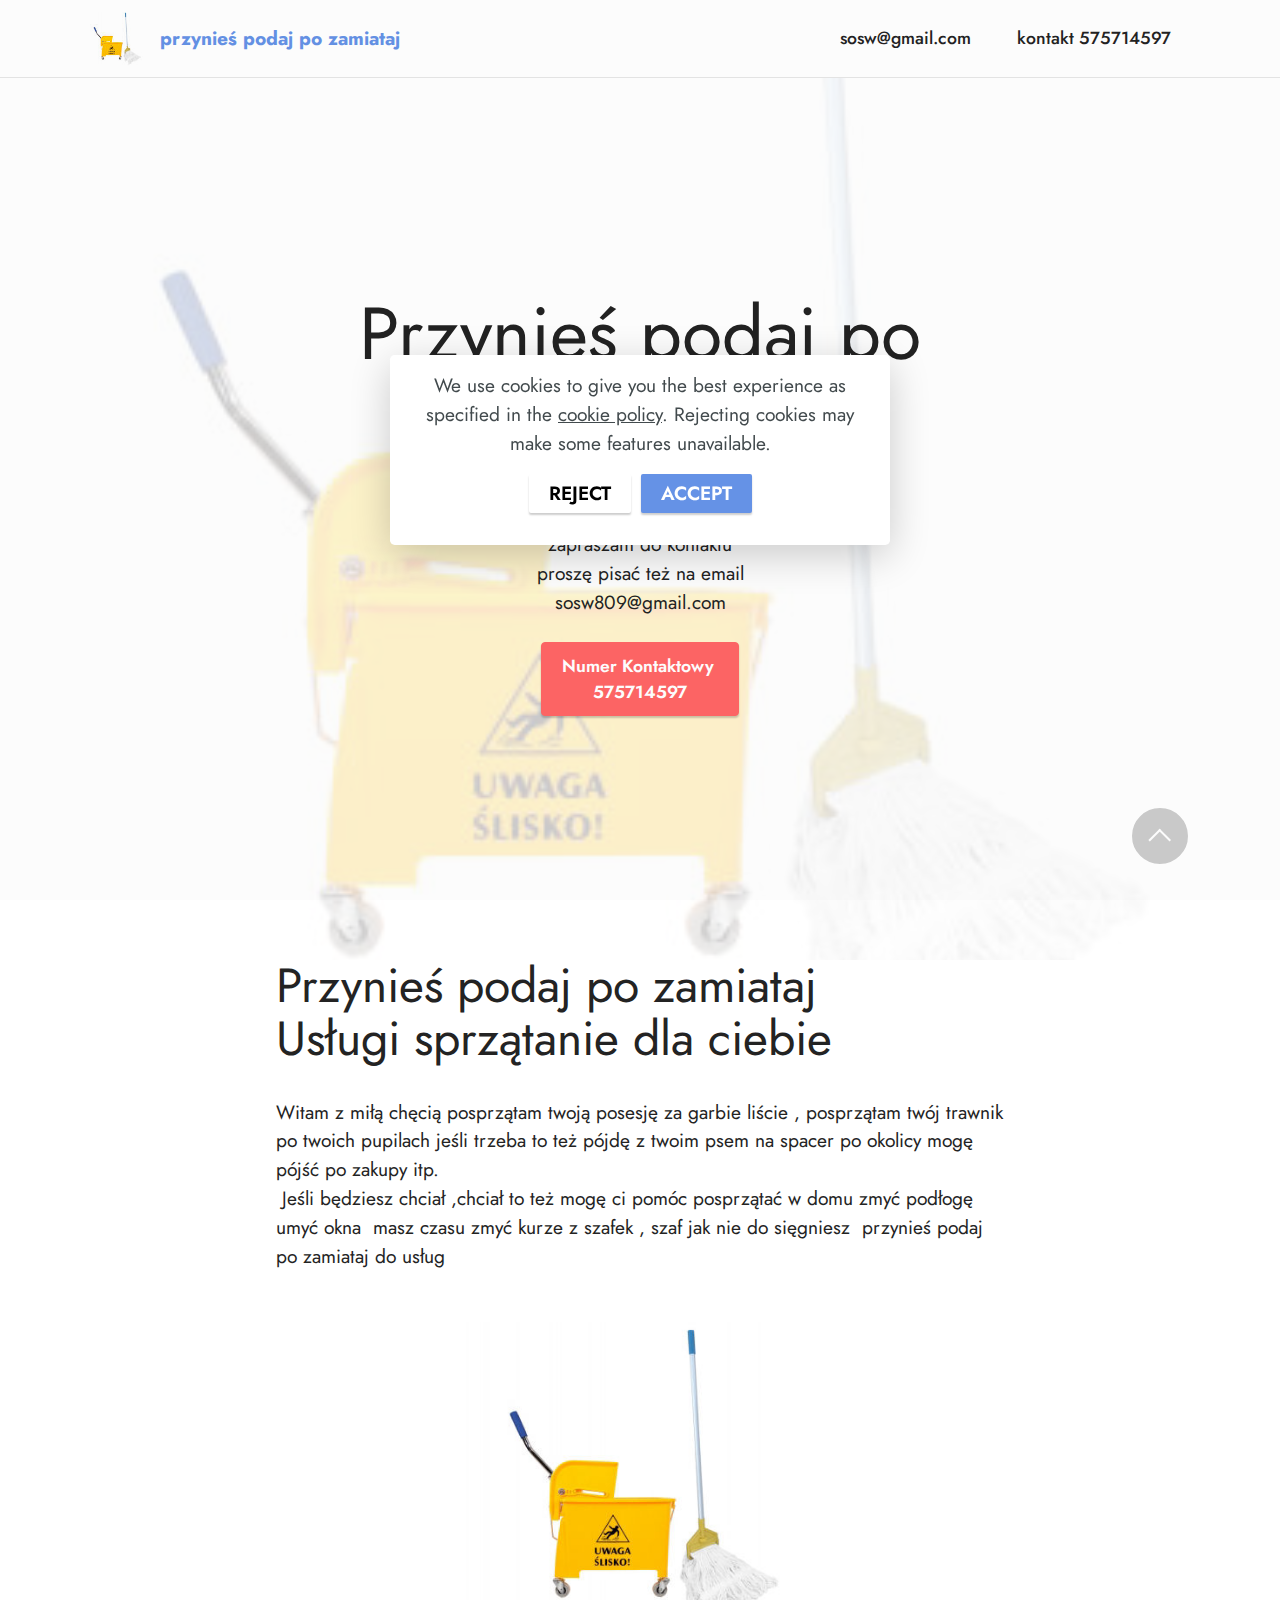
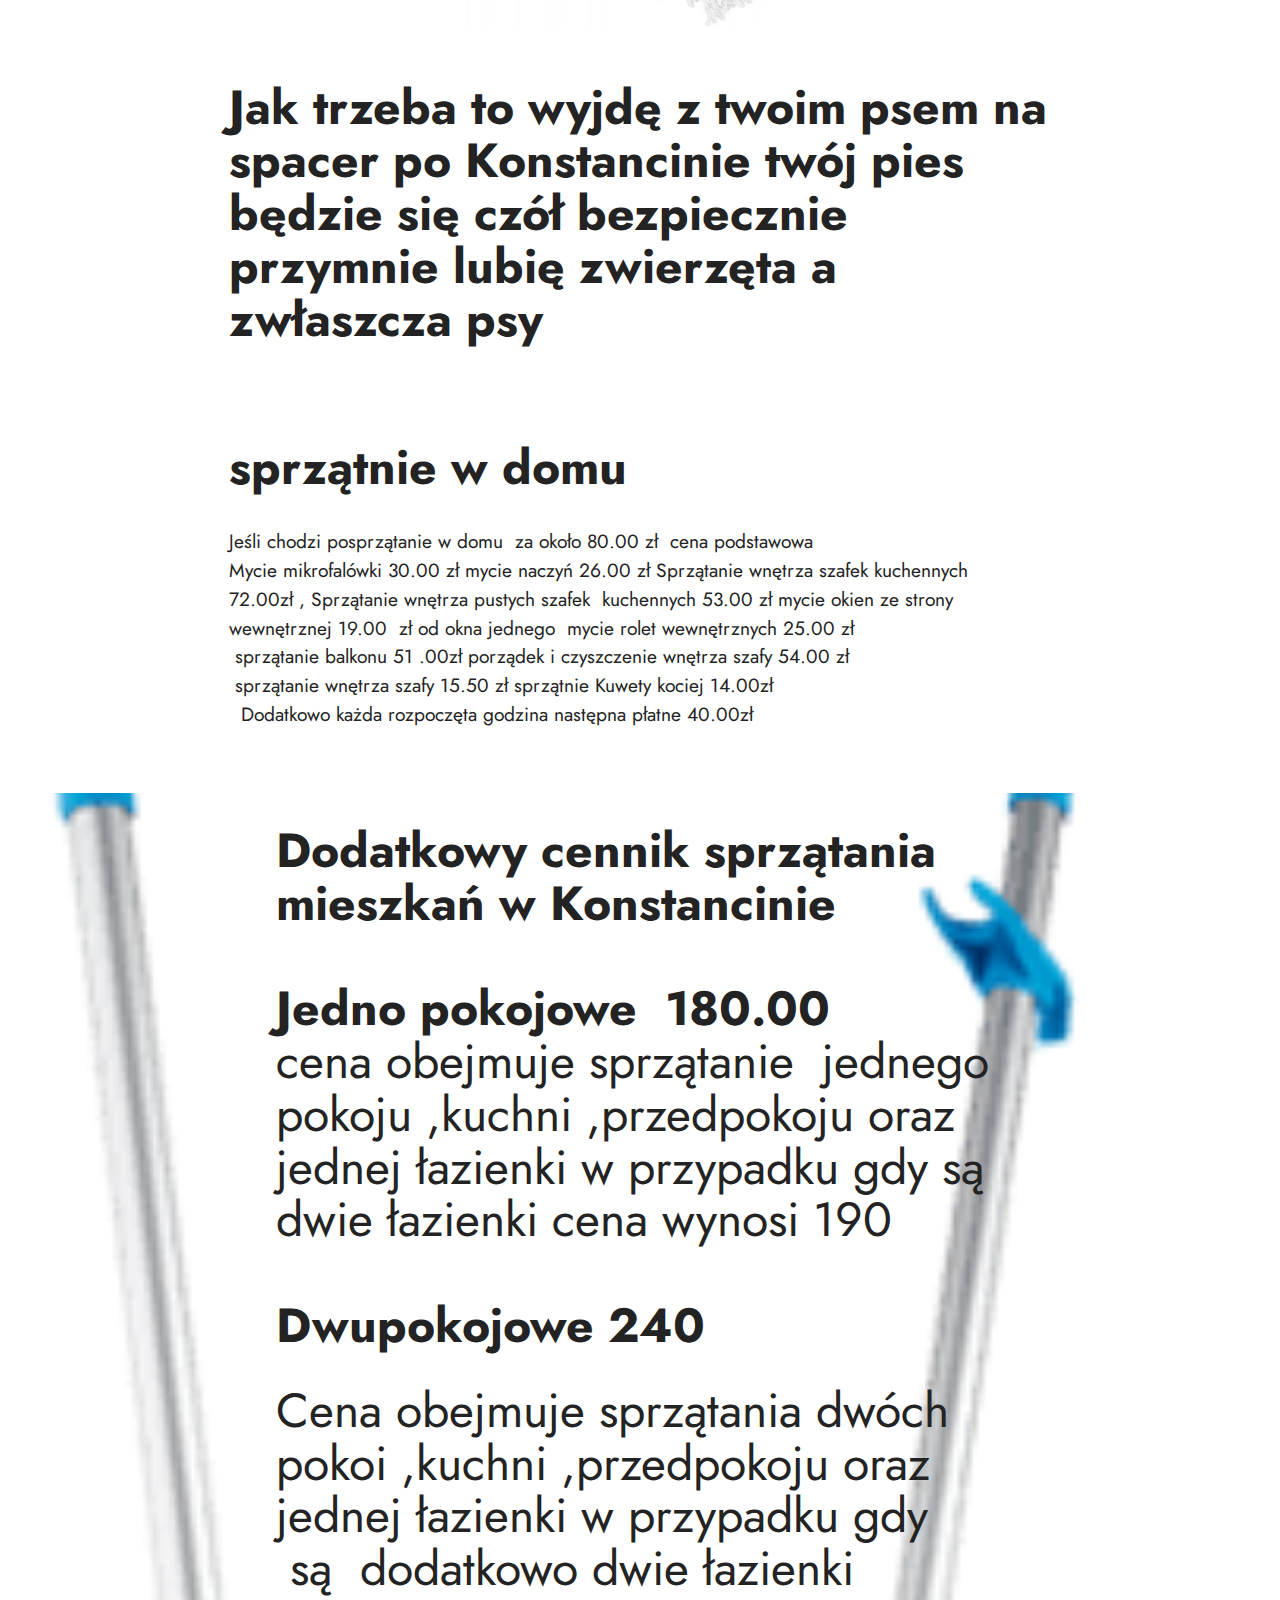
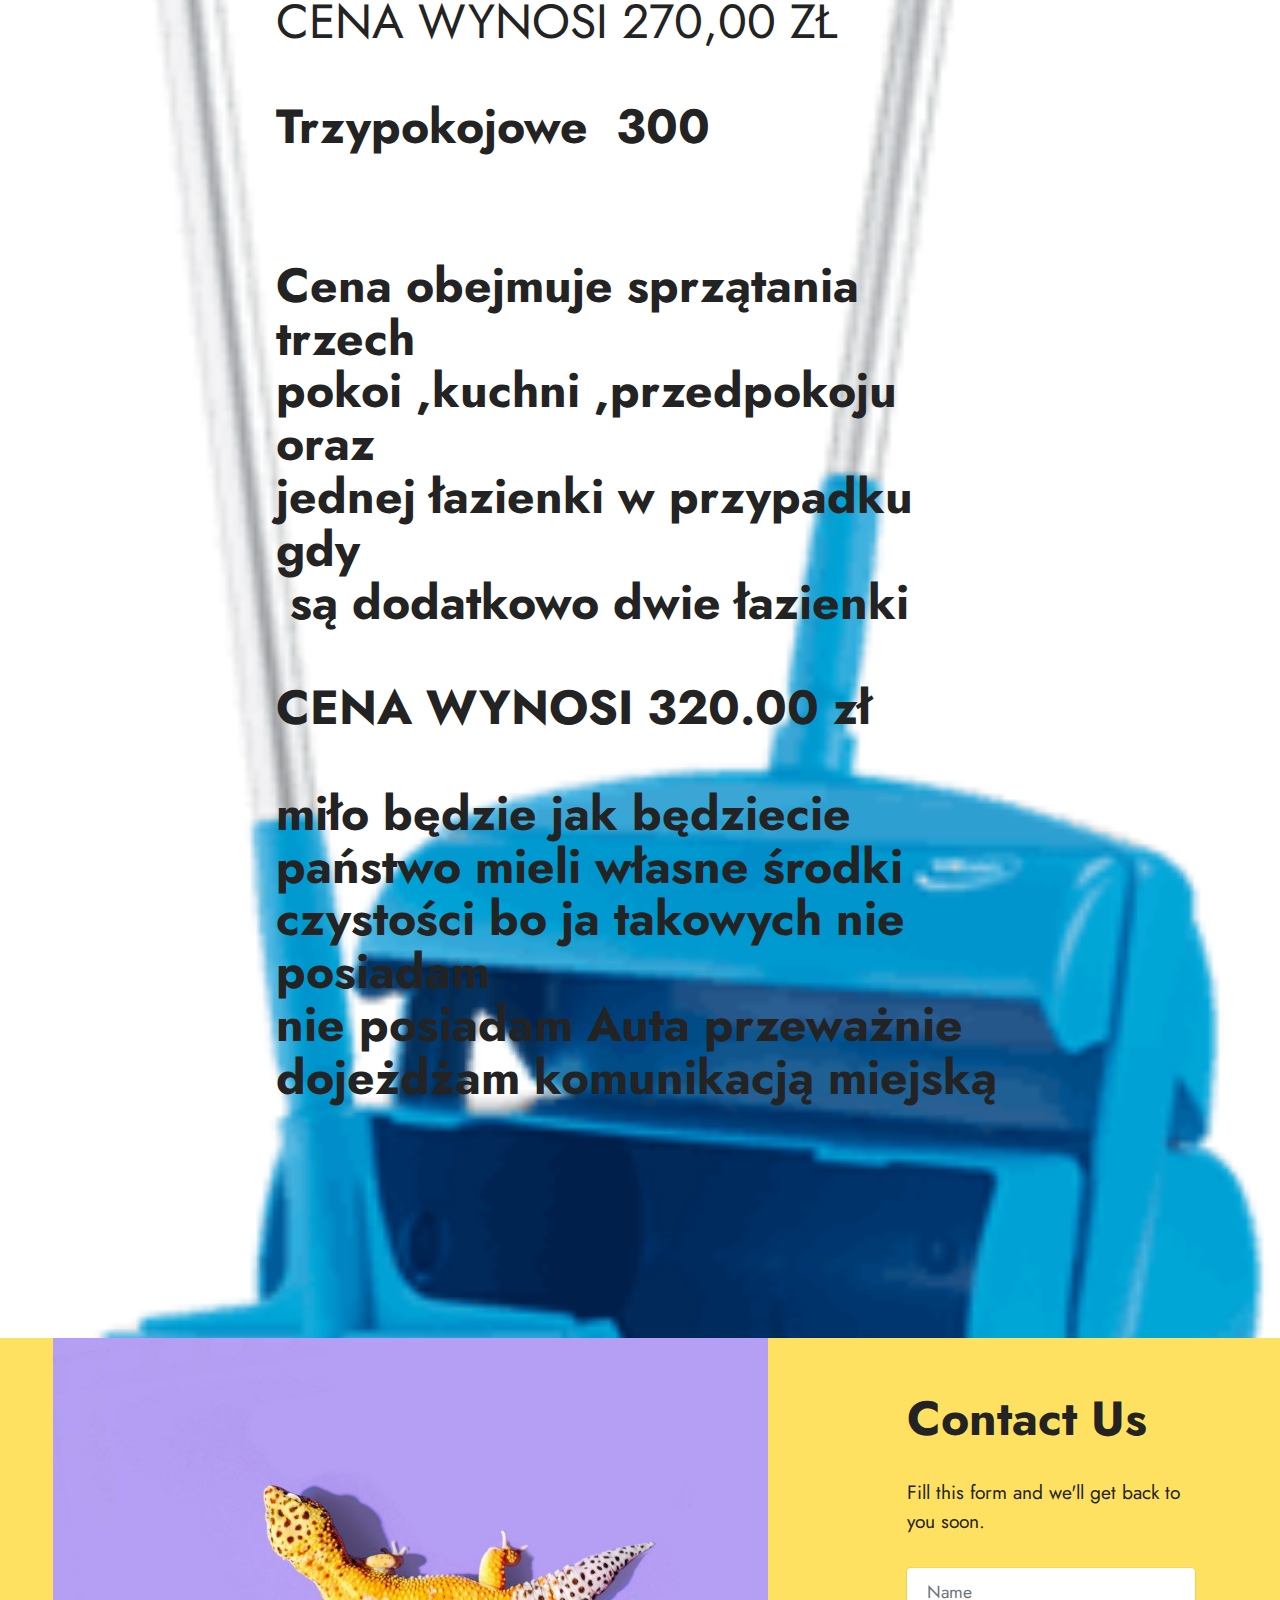
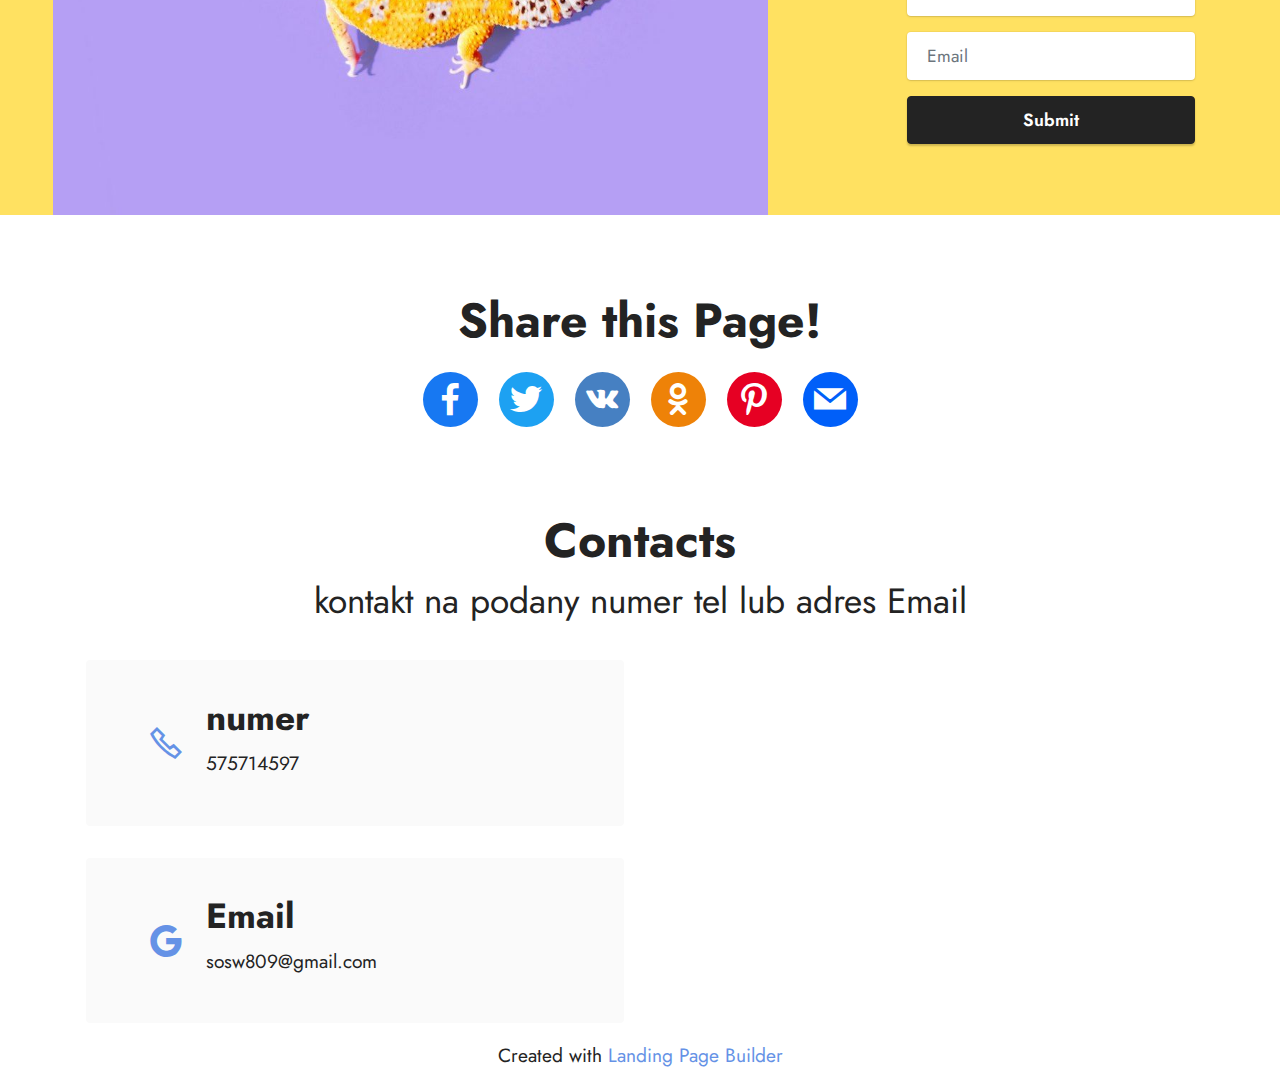
<file: index.html>
<!DOCTYPE html>
<html  >
<head>
  <!-- Site made with Mobirise Website Builder v5.7.8, https://mobirise.com -->
  <meta charset="UTF-8">
  <meta http-equiv="X-UA-Compatible" content="IE=edge">
  <meta name="generator" content="Mobirise v5.7.8, mobirise.com">
  <meta name="twitter:card" content="summary_large_image"/>
  <meta name="twitter:image:src" content="assets/images/index-meta.jpg">
  <meta property="og:image" content="assets/images/index-meta.jpg">
  <meta name="twitter:title" content="przynieś podaj pozamiataj">
  <meta name="viewport" content="width=device-width, initial-scale=1, minimum-scale=1">
  <link rel="shortcut icon" href="assets/images/wiadro-z-mopem-128x128-4.png" type="image/x-icon">
  <meta name="description" content="szybko tanio i komfortowo jak ci się nie chce sprzątać w domu śmiało bierz za telefon przygotuj środki czystości a  jak odbiorę telefon i potwierdzę to resztę omówimy jak się zjawie na miejscu">
  
  
  <title>przynieś podaj pozamiataj</title>
  <link rel="stylesheet" href="assets/web/assets/mobirise-icons2/mobirise2.css">
  <link rel="stylesheet" href="assets/bootstrap/css/bootstrap.min.css">
  <link rel="stylesheet" href="assets/bootstrap/css/bootstrap-grid.min.css">
  <link rel="stylesheet" href="assets/bootstrap/css/bootstrap-reboot.min.css">
  <link rel="stylesheet" href="assets/parallax/jarallax.css">
  <link rel="stylesheet" href="assets/animatecss/animate.css">
  <link rel="stylesheet" href="assets/dropdown/css/style.css">
  <link rel="stylesheet" href="assets/socicon/css/styles.css">
  <link rel="stylesheet" href="assets/theme/css/style.css">
  <link rel="preload" href="https://fonts.googleapis.com/css?family=Jost:100,200,300,400,500,600,700,800,900,100i,200i,300i,400i,500i,600i,700i,800i,900i&display=swap" as="style" onload="this.onload=null;this.rel='stylesheet'">
  <noscript><link rel="stylesheet" href="https://fonts.googleapis.com/css?family=Jost:100,200,300,400,500,600,700,800,900,100i,200i,300i,400i,500i,600i,700i,800i,900i&display=swap"></noscript>
  <link rel="preload" as="style" href="assets/mobirise/css/mbr-additional.css"><link rel="stylesheet" href="assets/mobirise/css/mbr-additional.css" type="text/css">

  
  
  
</head>
<body>
  
  <section data-bs-version="5.1" class="menu cid-s48OLK6784" once="menu" id="menu1-h">
    
    <nav class="navbar navbar-dropdown navbar-fixed-top navbar-expand-lg">
        <div class="container">
            <div class="navbar-brand">
                <span class="navbar-logo">
                    <a href="index.html#footer3-i">
                        <img src="assets/images/wiadro-z-mopem-121x121.jpg" alt="przynieś podaj po zmiataj.pl" style="height: 3.8rem;">
                    </a>
                </span>
                <span class="navbar-caption-wrap"><a class="navbar-caption text-primary display-7" href="https://mobiri.se">przynieś podaj po zamiataj</a></span>
            </div>
            <button class="navbar-toggler" type="button" data-toggle="collapse" data-bs-toggle="collapse" data-target="#navbarSupportedContent" data-bs-target="#navbarSupportedContent" aria-controls="navbarNavAltMarkup" aria-expanded="false" aria-label="Toggle navigation">
                <div class="hamburger">
                    <span></span>
                    <span></span>
                    <span></span>
                    <span></span>
                </div>
            </button>
            <div class="collapse navbar-collapse" id="navbarSupportedContent">
                <ul class="navbar-nav nav-dropdown nav-right" data-app-modern-menu="true"><li class="nav-item"><a class="nav-link link text-black display-4" href="https://mobirise.com">sosw@gmail.com</a></li><li class="nav-item"><a class="nav-link link text-black text-primary display-4" href="tel:575714597">kontakt 575714597</a></li></ul>
                
                
            </div>
        </div>
    </nav>

</section>

<section data-bs-version="5.1" class="header1 cid-s48MCQYojq mbr-fullscreen mbr-parallax-background" id="header1-f">

    

    <div class="mbr-overlay" style="opacity: 0.8; background-color: rgb(255, 255, 255);"></div>

    <div class="align-center container">
        <div class="row justify-content-center">
            <div class="col-12 col-lg-8">
                <h1 class="mbr-section-title mbr-fonts-style mb-3 display-1">Przynieś podaj po zamiataj</h1>
                
                <p class="mbr-text mbr-fonts-style display-7">można mnie też znaleźć na www.Facebook.com<br>pod nazwą Krystian Jakubczak<br>zapraszam do kontaktu<br>proszę pisać też na email<br>sosw809@gmail.com</p>
                <div class="mbr-section-btn mt-3"><a class="btn btn-secondary display-4" href="https://mobirise.com">Numer Kontaktowy&nbsp;<br>575714597<br></a></div>
            </div>
        </div>
    </div>
</section>

<section data-bs-version="5.1" class="content1 cid-s48udlf8KU" id="content1-8">
    
    <div class="container">
        <div class="row justify-content-center">
            <div class="title col-12 col-md-8">
                <h3 class="mbr-section-title mbr-fonts-style align-center mb-4 display-2">Przynieś podaj po zamiataj<br>Usługi sprzątanie dla ciebie</h3>
                <h4 class="mbr-section-subtitle align-center mbr-fonts-style mb-4 display-7">Witam z miłą chęcią posprzątam twoją posesję za garbie&nbsp;liście , posprzątam twój trawnik po twoich pupilach jeśli trzeba to też&nbsp;pójdę z twoim psem na spacer po okolicy mogę pójść po zakupy itp. <br>&nbsp;Jeśli będziesz chciał ,chciał to też mogę ci pomóc posprzątać w domu zmyć podłogę&nbsp; umyć okna&nbsp; masz czasu zmyć kurze z szafek , szaf jak nie do sięgniesz&nbsp; przynieś podaj po zamiataj do usług</h4>
                
            </div>
        </div>
    </div>
</section>

<section data-bs-version="5.1" class="image3 cid-s48upRUlSD" id="image3-9">
    

    

    <div class="container">
        <div class="row justify-content-center">
            <div class="col-12 col-lg-4">
                <div class="image-wrapper">
                    <img src="assets/images/wiadro-400x400.jpg" alt="posprzątam ">
                    
                </div>
            </div>
        </div>
    </div>
</section>

<section data-bs-version="5.1" class="content1 cid-s48vaXqeL6" id="content1-b">
    
    <div class="container">
        <div class="row justify-content-center">
            <div class="title col-12 col-md-9">
                <h3 class="mbr-section-title mbr-fonts-style align-center mb-4 display-2"><strong>Jak trzeba to wyjdę z twoim psem na spacer po Konstancinie twój pies będzie się czół bezpiecznie&nbsp; przymnie lubię zwierzęta a zwłaszcza psy</strong></h3>
                <h4 class="mbr-section-subtitle align-center mbr-fonts-style mb-4 display-7"></h4>
                
            </div>
        </div>
    </div>
</section>

<section data-bs-version="5.1" class="content1 cid-s48vnjULo4" id="content1-c">
    
    <div class="container">
        <div class="row justify-content-center">
            <div class="title col-12 col-md-9">
                <h3 class="mbr-section-title mbr-fonts-style align-center mb-4 display-2"><strong>sprzątnie w domu&nbsp;</strong></h3>
                <h4 class="mbr-section-subtitle align-center mbr-fonts-style mb-4 display-7">Jeśli chodzi posprzątanie w domu&nbsp; za około 80.00 zł&nbsp; cena podstawowa<br>Mycie mikrofalówki 30.00 zł mycie naczyń 26.00 zł Sprzątanie wnętrza szafek kuchennych&nbsp; &nbsp; &nbsp; &nbsp; &nbsp; &nbsp; &nbsp; 72.00zł ,&nbsp;Sprzątanie wnętrza pustych szafek&nbsp; kuchennych 53.00 zł mycie okien ze strony wewnętrznej 19.00&nbsp; zł od okna jednego&nbsp; mycie rolet wewnętrznych 25.00 zł&nbsp; &nbsp; &nbsp; &nbsp; &nbsp; &nbsp; &nbsp; &nbsp; &nbsp; &nbsp; &nbsp; &nbsp;sprzątanie balkonu 51 .00zł porządek i czyszczenie wnętrza szafy 54.00 zł&nbsp; &nbsp; &nbsp; &nbsp; &nbsp; &nbsp; &nbsp; &nbsp; &nbsp; &nbsp; &nbsp; &nbsp; &nbsp; &nbsp; &nbsp; &nbsp; &nbsp;sprzątanie wnętrza szafy 15.50 zł sprzątnie Kuwety kociej 14.00zł<br>&nbsp; Dodatkowo każda rozpoczęta godzina następna płatne 40.00zł</h4>
                
            </div>
        </div>
    </div>
</section>

<section data-bs-version="5.1" class="content1 cid-s48vrXhP0J" id="content1-d">
    
    <div class="container">
        <div class="row justify-content-center">
            <div class="title col-12 col-md-8">
                <h3 class="mbr-section-title mbr-fonts-style align-center mb-4 display-2"><strong>Dodatkowy cennik sprzątania&nbsp; mieszkań w Konstancinie&nbsp;</strong><br><strong><br></strong><strong>Jedno pokojowe&nbsp; 180.00</strong><br>cena obejmuje sprzątanie&nbsp; jednego<br>pokoju ,kuchni ,przedpokoju oraz&nbsp;<br>jednej łazienki w przypadku gdy są dwie łazienki cena wynosi 190<br><strong><br></strong><strong>Dwupokojowe 240</strong></h3>
                <h4 class="mbr-section-subtitle align-center mbr-fonts-style mb-4 display-2">Cena obejmuje sprzątania dwóch&nbsp;<div>pokoi ,kuchni ,przedpokoju oraz 
</div><div>jednej łazienki w przypadku gdy&nbsp;</div><div>&nbsp;są&nbsp; dodatkowo dwie łazienki</div>CENA WYNOSI 270,00 ZŁ<br><strong><br>Trzypokojowe&nbsp; 300</strong><br><strong><br></strong><br><strong>Cena obejmuje sprzątania trzech</strong><div><strong>pokoi ,kuchni ,przedpokoju oraz</strong></div><div><strong>jednej łazienki w przypadku gdy</strong></div><div><strong>&nbsp;są  dodatkowo dwie łazienki</strong></div><div><strong><br></strong></div><div><strong>CENA WYNOSI 320.00 zł</strong></div><br><div><strong>miło będzie jak będziecie państwo mieli własne środki czystości bo ja takowych nie posiadam&nbsp;<br></strong><strong>nie posiadam Auta przeważnie dojeżdżam komunikacją miejską<br></strong><br><div><br></div></div></h4>
                
            </div>
        </div>
    </div>
</section>

<section data-bs-version="5.1" class="form3 cid-tsZV23o4Gz" id="form3-s">

    

    

    <div class="container-fluid">
        <div class="row justify-content-center">
            <div class="col-lg-7 col-12">
                <div class="image-wrapper">
                    <img class="w-100" src="assets/images/features6.jpg" alt="Mobirise Website Builder">
                </div>
            </div>
            <div class="col-lg-3 offset-lg-1 mbr-form" data-form-type="formoid">
                <form action="https://mobirise.eu/" method="POST" class="mbr-form form-with-styler" data-form-title="Form Name"><input type="hidden" name="email" data-form-email="true" value="SPwxmz5P+HPGutA5ZQBHZImoNxTaFYVb37a/ZxEX1UcpCa9uH1b3xTa6JwNCDUuCMSf2zNj5JE08azHlyi5c79vPn+Omn9Yi7SB/UDxKoraFnKRHib2FB1/CzsVy6ZVH">
                    <div class="row">
                        <div hidden="hidden" data-form-alert="" class="alert alert-success col-12">Thanks for filling out the form!</div>
                        <div hidden="hidden" data-form-alert-danger="" class="alert alert-danger col-12">
                            Oops...! some problem!
                        </div>
                    </div>
                    <div class="dragArea row">
                        <div class="col-lg-12 col-md-12 col-sm-12">
                            <h1 class="mbr-section-title mb-4 display-2">
                                <strong>Contact Us</strong>
                            </h1>
                        </div>
                        <div class="col-lg-12 col-md-12 col-sm-12">
                            <p class="mbr-text mbr-fonts-style mb-4 display-7">Fill this form and we'll get back to you
                                soon.</p>
                        </div>
                        <div data-for="name" class="col-lg-12 col-md col-sm-12 form-group mb-3">
                            <input type="text" name="name" placeholder="Name" data-form-field="name" class="form-control" value="" id="name-form3-s">
                        </div>
                        <div class="col-lg-12 col-md col-sm-12 form-group mb-3" data-for="email">
                            <input type="email" name="email" placeholder="Email" data-form-field="email" class="form-control" value="" id="email-form3-s">
                        </div>
                        <div class="col-md-auto col-12 mbr-section-btn">
                            <button type="submit" class="btn btn-black display-4">Submit</button>
                        </div>
                    </div>
                </form>
            </div>
            <div class="offset-lg-1"></div>
        </div>
    </div>
</section>

<section data-bs-version="5.1" class="social1 cid-tsZVin1PZ7" id="share1-t">
    
    

    
    

    <div class="container">
        <div class="media-container-row">
            <div class="col-12">
                <h3 class="mbr-section-title mb-3 align-center mbr-fonts-style display-2">
                    <strong>Share this Page!</strong>
                </h3>
                <div>
                    <div class="mbr-social-likes align-center">
                        <span class="btn btn-social socicon-bg-facebook facebook m-2">
                            <i class="socicon socicon-facebook"></i>
                        </span>
                        <span class="btn btn-social twitter socicon-bg-twitter m-2">
                            <i class="socicon socicon-twitter"></i>
                        </span>
                        <span class="btn btn-social vkontakte socicon-bg-vkontakte m-2">
                            <i class="socicon socicon-vkontakte"></i>
                        </span>
                        <span class="btn btn-social odnoklassniki socicon-bg-odnoklassniki m-2">
                            <i class="socicon socicon-odnoklassniki"></i>
                        </span>
                        <span class="btn btn-social pinterest socicon-bg-pinterest m-2">
                            <i class="socicon socicon-pinterest"></i>
                        </span>
                        <span class="btn btn-social mailru socicon-bg-mail m-2">
                            <i class="socicon socicon-mail"></i>
                        </span>
                    </div>
                </div>
            </div>
        </div>
    </div>
</section>

<section data-bs-version="5.1" class="contacts3 map1 cid-tsZVpynLpp" id="contacts3-u">

    

    
    
    <div class="container">
        <div class="mbr-section-head">
            <h3 class="mbr-section-title mbr-fonts-style align-center mb-0 display-2">
                <strong>Contacts</strong>
            </h3>
            <h4 class="mbr-section-subtitle mbr-fonts-style align-center mb-0 mt-2 display-5">
                kontakt na podany numer tel lub adres Email</h4>
        </div>
        <div class="row justify-content-center mt-4">
            <div class="card col-12 col-md-6">
                <div class="card-wrapper">
                    <div class="image-wrapper">
                        <span class="mbr-iconfont mobi-mbri-phone mobi-mbri"></span>
                    </div>
                    <div class="text-wrapper">
                        <h6 class="card-title mbr-fonts-style mb-1 display-5"><strong>numer&nbsp;</strong></h6>
                        <p class="mbr-text mbr-fonts-style display-7">575714597</p>
                    </div>
                </div>
                <div class="card-wrapper">
                    <div class="image-wrapper">
                        <span class="mbr-iconfont socicon-google socicon"></span>
                    </div>
                    <div class="text-wrapper">
                        <h6 class="card-title mbr-fonts-style mb-1 display-5">
                            <strong>Email</strong>
                        </h6>
                        <p class="mbr-text mbr-fonts-style display-7">sosw809@gmail.com</p>
                    </div>
                </div>
            </div>
            <div class="map-wrapper col-12 col-md-6">
                <div class="google-map"><iframe frameborder="0" style="border:0" data-src="https://www.google.com/maps/embed?pb=!4v1673774374711!6m8!1m7!1seThFckM2uMfqBL-y5itnOA!2m2!1d52.07492541511913!2d21.09846068076872!3f273.64370523246185!4f-24.040101913940433!5f0.7820865974627469" allowfullscreen=""></iframe></div>
            </div>
        </div>
    </div>
</section><section class="display-7" style="padding: 0;align-items: center;justify-content: center;flex-wrap: wrap;    align-content: center;display: flex;position: relative;height: 4rem;"><a href="https://mobiri.se/2933622" style="flex: 1 1;height: 4rem;position: absolute;width: 100%;z-index: 1;"><img alt="" style="height: 4rem;" src="[data-uri]"></a><p style="margin: 0;text-align: center;" class="display-7">Created with &#8204;</p><a style="z-index:1" href="https://mobirise.com/builder/landing-page-builder.html">Landing Page Builder</a></section><script type="text/plain" data-src="assets/bootstrap/js/bootstrap.bundle.min.js"></script><script type="text/plain" data-src="assets/parallax/jarallax.js"></script><script src="assets/web/assets/cookies-alert-plugin/cookies-alert-core.js"></script><script src="assets/web/assets/cookies-alert-plugin/cookies-alert-script.js"></script><script type="text/plain" data-src="assets/smoothscroll/smooth-scroll.js"></script><script type="text/plain" data-src="assets/ytplayer/index.js"></script><script type="text/plain" data-src="assets/dropdown/js/navbar-dropdown.js"></script><script type="text/plain" data-src="assets/sociallikes/social-likes.js"></script><script type="text/plain" data-src="assets/theme/js/script.js"></script><script type="text/plain" data-src="assets/formoid/formoid.min.js"></script>
  
  
<div id="cookie-dialog" style="display: none;"><div id="cookiesdirective"><div style="position: fixed; top: 0; right: 0; bottom: 0; left: 0; background-color: rgb(0, 0, 0); opacity: 0.01; z-index: 9999;"></div><div style="position: fixed; top: 0; right: 0; bottom: 0; left: 0; display: flex; align-items: center; z-index: 10000"><div class="cookie-wrapper" style="font-family: sans-serif;position: relative; width: 100%; max-width: 500px; margin-right: auto; margin-left: auto; padding: 1rem; text-align: center; border-radius: .3rem; box-shadow: 0 10px 40px 0 rgba(0,0,0,0.2); color:#424a4d; background:rgb(255, 255, 255);"><div class="mbr-text"><p class="display-7 accept-text">We use cookies to give you the best experience as specified in the <a style='color: #424a4d; text-decoration: underline;' href='polityka prywatnosci .html'>cookie policy</a>. Rejecting cookies may make some features unavailable.</p></div></div></div></div></div>
  <input name="cookieData" type="hidden" data-cookie-cookiesAlertType='2' data-cookie-customDialogSelector='#cookie-dialog' data-cookie-colorText='#424a4d' data-cookie-colorBg='rgb(255, 255, 255)' data-cookie-opacityOverlay='1' data-cookie-textButton='ACCEPT' data-cookie-rejectText='REJECT' data-cookie-colorButton='#6592e6' data-cookie-rejectColor='#ffffff' data-cookie-colorLink='#424a4d' data-cookie-underlineLink='true' data-cookie-text="We use cookies to give you the best experience as specified in the <a href='polityka prywatnosci .html'>cookie policy</a>. Rejecting cookies may make some features unavailable.">
   <div id="scrollToTop" class="scrollToTop mbr-arrow-up"><a style="text-align: center;"><i class="mbr-arrow-up-icon mbr-arrow-up-icon-cm cm-icon cm-icon-smallarrow-up"></i></a></div>
    <input name="animation" type="hidden">
  </body>
</html>
</file>
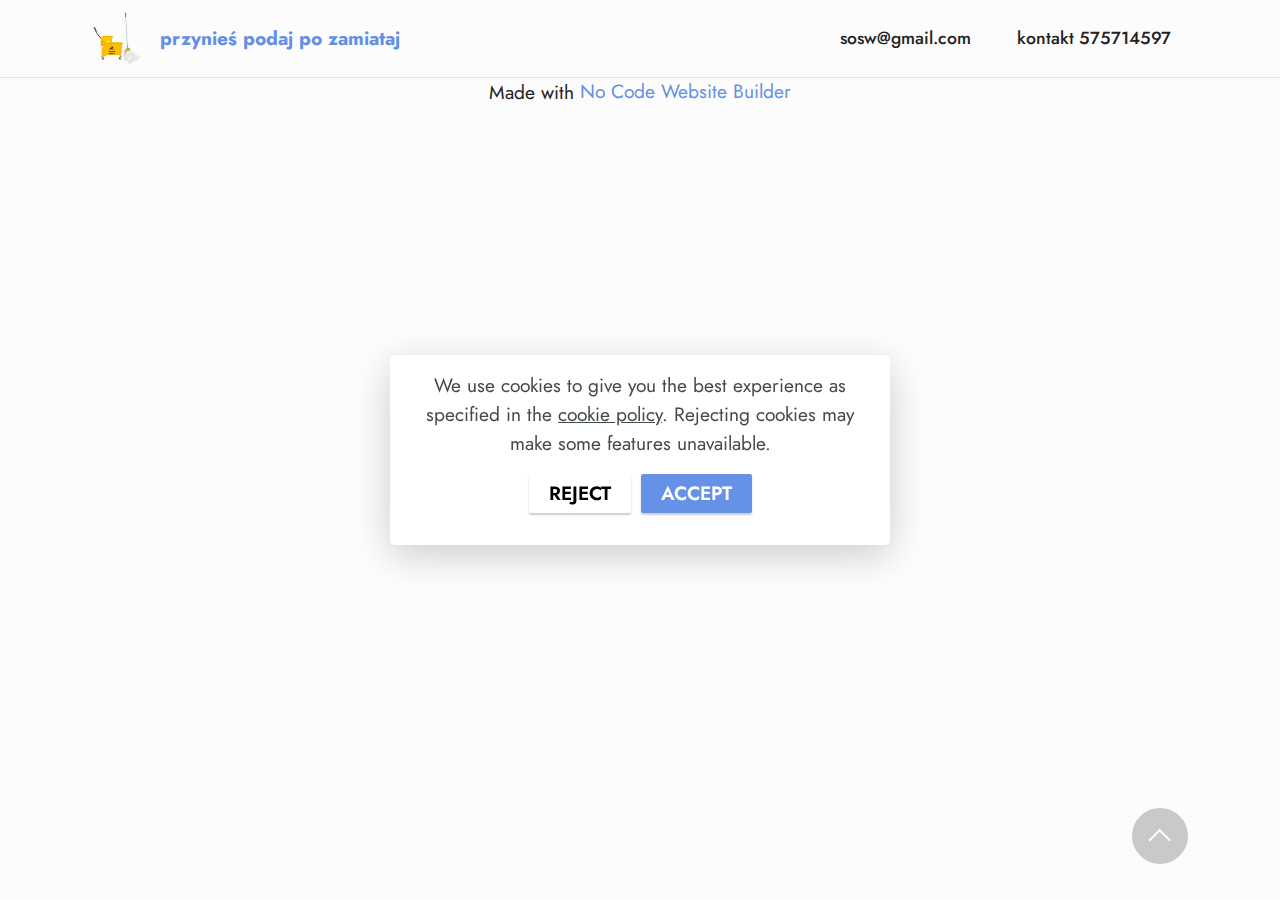
<file: przynieś podaj po zamiataj.html>
<!DOCTYPE html>
<html  >
<head>
  <!-- Site made with Mobirise Website Builder v5.7.8, https://mobirise.com -->
  <meta charset="UTF-8">
  <meta http-equiv="X-UA-Compatible" content="IE=edge">
  <meta name="generator" content="Mobirise v5.7.8, mobirise.com">
  <meta name="viewport" content="width=device-width, initial-scale=1, minimum-scale=1">
  <link rel="shortcut icon" href="assets/images/wiadro-z-mopem-128x128-4.png" type="image/x-icon">
  <meta name="description" content="przynieś podaj pozamiataj szybko tanio i profesjonalnie">
  
  
  <title>Polityka Prywatności</title>
  <link rel="stylesheet" href="assets/bootstrap/css/bootstrap.min.css">
  <link rel="stylesheet" href="assets/bootstrap/css/bootstrap-grid.min.css">
  <link rel="stylesheet" href="assets/bootstrap/css/bootstrap-reboot.min.css">
  <link rel="stylesheet" href="assets/animatecss/animate.css">
  <link rel="stylesheet" href="assets/dropdown/css/style.css">
  <link rel="stylesheet" href="assets/socicon/css/styles.css">
  <link rel="stylesheet" href="assets/theme/css/style.css">
  <link rel="preload" href="https://fonts.googleapis.com/css?family=Jost:100,200,300,400,500,600,700,800,900,100i,200i,300i,400i,500i,600i,700i,800i,900i&display=swap" as="style" onload="this.onload=null;this.rel='stylesheet'">
  <noscript><link rel="stylesheet" href="https://fonts.googleapis.com/css?family=Jost:100,200,300,400,500,600,700,800,900,100i,200i,300i,400i,500i,600i,700i,800i,900i&display=swap"></noscript>
  <link rel="preload" as="style" href="assets/mobirise/css/mbr-additional.css"><link rel="stylesheet" href="assets/mobirise/css/mbr-additional.css" type="text/css">

  
  
  
</head>
<body>
  
  <section data-bs-version="5.1" class="menu cid-s48OLK6784" once="menu" id="menu1-n">
    
    <nav class="navbar navbar-dropdown navbar-fixed-top navbar-expand-lg">
        <div class="container">
            <div class="navbar-brand">
                <span class="navbar-logo">
                    <a href="index.html#footer3-i">
                        <img src="assets/images/wiadro-z-mopem-121x121.jpg" alt="przynieś podaj po zmiataj.pl" style="height: 3.8rem;">
                    </a>
                </span>
                <span class="navbar-caption-wrap"><a class="navbar-caption text-primary display-7" href="https://mobiri.se">przynieś podaj po zamiataj</a></span>
            </div>
            <button class="navbar-toggler" type="button" data-toggle="collapse" data-bs-toggle="collapse" data-target="#navbarSupportedContent" data-bs-target="#navbarSupportedContent" aria-controls="navbarNavAltMarkup" aria-expanded="false" aria-label="Toggle navigation">
                <div class="hamburger">
                    <span></span>
                    <span></span>
                    <span></span>
                    <span></span>
                </div>
            </button>
            <div class="collapse navbar-collapse" id="navbarSupportedContent">
                <ul class="navbar-nav nav-dropdown nav-right" data-app-modern-menu="true"><li class="nav-item"><a class="nav-link link text-black display-4" href="https://mobirise.com">sosw@gmail.com</a></li><li class="nav-item"><a class="nav-link link text-black text-primary display-4" href="tel:575714597">kontakt 575714597</a></li></ul>
                
                
            </div>
        </div>
    </nav>

</section><section class="display-7" style="padding: 0;align-items: center;justify-content: center;flex-wrap: wrap;    align-content: center;display: flex;position: relative;height: 4rem;"><a href="https://mobiri.se/2933622" style="flex: 1 1;height: 4rem;position: absolute;width: 100%;z-index: 1;"><img alt="" style="height: 4rem;" src="[data-uri]"></a><p style="margin: 0;text-align: center;" class="display-7">Made with &#8204;</p><a style="z-index:1" href="https://mobirise.com/builder/no-code-website-builder.html">No Code Website Builder</a></section><script type="text/plain" data-src="assets/bootstrap/js/bootstrap.bundle.min.js"></script><script src="assets/web/assets/cookies-alert-plugin/cookies-alert-core.js"></script><script src="assets/web/assets/cookies-alert-plugin/cookies-alert-script.js"></script><script type="text/plain" data-src="assets/smoothscroll/smooth-scroll.js"></script><script type="text/plain" data-src="assets/ytplayer/index.js"></script><script type="text/plain" data-src="assets/dropdown/js/navbar-dropdown.js"></script><script type="text/plain" data-src="assets/theme/js/script.js"></script>
  
  
<div id="cookie-dialog" style="display: none;"><div id="cookiesdirective"><div style="position: fixed; top: 0; right: 0; bottom: 0; left: 0; background-color: rgb(0, 0, 0); opacity: 0.01; z-index: 9999;"></div><div style="position: fixed; top: 0; right: 0; bottom: 0; left: 0; display: flex; align-items: center; z-index: 10000"><div class="cookie-wrapper" style="font-family: sans-serif;position: relative; width: 100%; max-width: 500px; margin-right: auto; margin-left: auto; padding: 1rem; text-align: center; border-radius: .3rem; box-shadow: 0 10px 40px 0 rgba(0,0,0,0.2); color:#424a4d; background:rgb(255, 255, 255);"><div class="mbr-text"><p class="display-7 accept-text">We use cookies to give you the best experience as specified in the <a style='color: #424a4d; text-decoration: underline;' href='polityka prywatnosci .html'>cookie policy</a>. Rejecting cookies may make some features unavailable.</p></div></div></div></div></div>
  <input name="cookieData" type="hidden" data-cookie-cookiesAlertType='2' data-cookie-customDialogSelector='#cookie-dialog' data-cookie-colorText='#424a4d' data-cookie-colorBg='rgb(255, 255, 255)' data-cookie-opacityOverlay='1' data-cookie-textButton='ACCEPT' data-cookie-rejectText='REJECT' data-cookie-colorButton='#6592e6' data-cookie-rejectColor='#ffffff' data-cookie-colorLink='#424a4d' data-cookie-underlineLink='true' data-cookie-text="We use cookies to give you the best experience as specified in the <a href='polityka prywatnosci .html'>cookie policy</a>. Rejecting cookies may make some features unavailable.">
   <div id="scrollToTop" class="scrollToTop mbr-arrow-up"><a style="text-align: center;"><i class="mbr-arrow-up-icon mbr-arrow-up-icon-cm cm-icon cm-icon-smallarrow-up"></i></a></div>
    <input name="animation" type="hidden">
  </body>
</html>
</file>
<file: assets/web/assets/mobirise-icons2/mobirise2.css>
@font-face {
  font-family: 'Moririse2';
  font-display: swap;
  src:  url('mobirise2.eot?f2bix4');
  src:  url('mobirise2.eot?f2bix4#iefix') format('embedded-opentype'),
    url('mobirise2.ttf?f2bix4') format('truetype'),
    url('mobirise2.woff?f2bix4') format('woff'),
    url('mobirise2.svg?f2bix4#mobirise2') format('svg');
  font-weight: normal;
  font-style: normal;
}

[class^="mobi-"], [class*=" mobi-"] {
  /* use !important to prevent issues with browser extensions that change fonts */
  font-family: 'Moririse2' !important;
  speak: none;
  font-style: normal;
  font-weight: normal;
  font-variant: normal;
  text-transform: none;
  line-height: 1;

  /* Better Font Rendering =========== */
  -webkit-font-smoothing: antialiased;
  -moz-osx-font-smoothing: grayscale;
}

.mobi-mbri-add-submenu:before {
  content: "\e900";
}
.mobi-mbri-alert:before {
  content: "\e901";
}
.mobi-mbri-align-center:before {
  content: "\e902";
}
.mobi-mbri-align-justify:before {
  content: "\e903";
}
.mobi-mbri-align-left:before {
  content: "\e904";
}
.mobi-mbri-align-right:before {
  content: "\e905";
}
.mobi-mbri-android:before {
  content: "\e906";
}
.mobi-mbri-apple:before {
  content: "\e907";
}
.mobi-mbri-arrow-down:before {
  content: "\e908";
}
.mobi-mbri-arrow-next:before {
  content: "\e909";
}
.mobi-mbri-arrow-prev:before {
  content: "\e90a";
}
.mobi-mbri-arrow-up:before {
  content: "\e90b";
}
.mobi-mbri-bold:before {
  content: "\e90c";
}
.mobi-mbri-bookmark:before {
  content: "\e90d";
}
.mobi-mbri-bootstrap:before {
  content: "\e90e";
}
.mobi-mbri-briefcase:before {
  content: "\e90f";
}
.mobi-mbri-browse:before {
  content: "\e910";
}
.mobi-mbri-bulleted-list:before {
  content: "\e911";
}
.mobi-mbri-calendar:before {
  content: "\e912";
}
.mobi-mbri-camera:before {
  content: "\e913";
}
.mobi-mbri-cart-add:before {
  content: "\e914";
}
.mobi-mbri-cart-full:before {
  content: "\e915";
}
.mobi-mbri-cash:before {
  content: "\e916";
}
.mobi-mbri-change-style:before {
  content: "\e917";
}
.mobi-mbri-chat:before {
  content: "\e918";
}
.mobi-mbri-clock:before {
  content: "\e919";
}
.mobi-mbri-close:before {
  content: "\e91a";
}
.mobi-mbri-cloud:before {
  content: "\e91b";
}
.mobi-mbri-code:before {
  content: "\e91c";
}
.mobi-mbri-contact-form:before {
  content: "\e91d";
}
.mobi-mbri-credit-card:before {
  content: "\e91e";
}
.mobi-mbri-cursor-click:before {
  content: "\e91f";
}
.mobi-mbri-cust-feedback:before {
  content: "\e920";
}
.mobi-mbri-database:before {
  content: "\e921";
}
.mobi-mbri-delivery:before {
  content: "\e922";
}
.mobi-mbri-desktop:before {
  content: "\e923";
}
.mobi-mbri-devices:before {
  content: "\e924";
}
.mobi-mbri-down:before {
  content: "\e925";
}
.mobi-mbri-download-2:before {
  content: "\e926";
}
.mobi-mbri-download:before {
  content: "\e927";
}
.mobi-mbri-drag-n-drop-2:before {
  content: "\e928";
}
.mobi-mbri-drag-n-drop:before {
  content: "\e929";
}
.mobi-mbri-edit-2:before {
  content: "\e92a";
}
.mobi-mbri-edit:before {
  content: "\e92b";
}
.mobi-mbri-error:before {
  content: "\e92c";
}
.mobi-mbri-extension:before {
  content: "\e92d";
}
.mobi-mbri-features:before {
  content: "\e92e";
}
.mobi-mbri-file:before {
  content: "\e92f";
}
.mobi-mbri-flag:before {
  content: "\e930";
}
.mobi-mbri-folder:before {
  content: "\e931";
}
.mobi-mbri-gift:before {
  content: "\e932";
}
.mobi-mbri-github:before {
  content: "\e933";
}
.mobi-mbri-globe-2:before {
  content: "\e934";
}
.mobi-mbri-globe:before {
  content: "\e935";
}
.mobi-mbri-growing-chart:before {
  content: "\e936";
}
.mobi-mbri-hearth:before {
  content: "\e937";
}
.mobi-mbri-help:before {
  content: "\e938";
}
.mobi-mbri-home:before {
  content: "\e939";
}
.mobi-mbri-hot-cup:before {
  content: "\e93a";
}
.mobi-mbri-idea:before {
  content: "\e93b";
}
.mobi-mbri-image-gallery:before {
  content: "\e93c";
}
.mobi-mbri-image-slider:before {
  content: "\e93d";
}
.mobi-mbri-info:before {
  content: "\e93e";
}
.mobi-mbri-italic:before {
  content: "\e93f";
}
.mobi-mbri-key:before {
  content: "\e940";
}
.mobi-mbri-laptop:before {
  content: "\e941";
}
.mobi-mbri-layers:before {
  content: "\e942";
}
.mobi-mbri-left-right:before {
  content: "\e943";
}
.mobi-mbri-left:before {
  content: "\e944";
}
.mobi-mbri-letter:before {
  content: "\e945";
}
.mobi-mbri-like:before {
  content: "\e946";
}
.mobi-mbri-link:before {
  content: "\e947";
}
.mobi-mbri-lock:before {
  content: "\e948";
}
.mobi-mbri-login:before {
  content: "\e949";
}
.mobi-mbri-logout:before {
  content: "\e94a";
}
.mobi-mbri-magic-stick:before {
  content: "\e94b";
}
.mobi-mbri-map-pin:before {
  content: "\e94c";
}
.mobi-mbri-menu:before {
  content: "\e94d";
}
.mobi-mbri-mobile-2:before {
  content: "\e94e";
}
.mobi-mbri-mobile-horizontal:before {
  content: "\e94f";
}
.mobi-mbri-mobile:before {
  content: "\e950";
}
.mobi-mbri-mobirise:before {
  content: "\e951";
}
.mobi-mbri-more-horizontal:before {
  content: "\e952";
}
.mobi-mbri-more-vertical:before {
  content: "\e953";
}
.mobi-mbri-music:before {
  content: "\e954";
}
.mobi-mbri-new-file:before {
  content: "\e955";
}
.mobi-mbri-numbered-list:before {
  content: "\e956";
}
.mobi-mbri-opened-folder:before {
  content: "\e957";
}
.mobi-mbri-pages:before {
  content: "\e958";
}
.mobi-mbri-paper-plane:before {
  content: "\e959";
}
.mobi-mbri-paperclip:before {
  content: "\e95a";
}
.mobi-mbri-phone:before {
  content: "\e95b";
}
.mobi-mbri-photo:before {
  content: "\e95c";
}
.mobi-mbri-photos:before {
  content: "\e95d";
}
.mobi-mbri-pin:before {
  content: "\e95e";
}
.mobi-mbri-play:before {
  content: "\e95f";
}
.mobi-mbri-plus:before {
  content: "\e960";
}
.mobi-mbri-preview:before {
  content: "\e961";
}
.mobi-mbri-print:before {
  content: "\e962";
}
.mobi-mbri-protect:before {
  content: "\e963";
}
.mobi-mbri-question:before {
  content: "\e964";
}
.mobi-mbri-quote-left:before {
  content: "\e965";
}
.mobi-mbri-quote-right:before {
  content: "\e966";
}
.mobi-mbri-redo:before {
  content: "\e967";
}
.mobi-mbri-refresh:before {
  content: "\e968";
}
.mobi-mbri-responsive-2:before {
  content: "\e969";
}
.mobi-mbri-responsive:before {
  content: "\e96a";
}
.mobi-mbri-right:before {
  content: "\e96b";
}
.mobi-mbri-rocket:before {
  content: "\e96c";
}
.mobi-mbri-sad-face:before {
  content: "\e96d";
}
.mobi-mbri-sale:before {
  content: "\e96e";
}
.mobi-mbri-save:before {
  content: "\e96f";
}
.mobi-mbri-search:before {
  content: "\e970";
}
.mobi-mbri-setting-2:before {
  content: "\e971";
}
.mobi-mbri-setting-3:before {
  content: "\e972";
}
.mobi-mbri-setting:before {
  content: "\e973";
}
.mobi-mbri-share:before {
  content: "\e974";
}
.mobi-mbri-shopping-bag:before {
  content: "\e975";
}
.mobi-mbri-shopping-basket:before {
  content: "\e976";
}
.mobi-mbri-shopping-cart:before {
  content: "\e977";
}
.mobi-mbri-sites:before {
  content: "\e978";
}
.mobi-mbri-smile-face:before {
  content: "\e979";
}
.mobi-mbri-speed:before {
  content: "\e97a";
}
.mobi-mbri-star:before {
  content: "\e97b";
}
.mobi-mbri-success:before {
  content: "\e97c";
}
.mobi-mbri-sun:before {
  content: "\e97d";
}
.mobi-mbri-sun2:before {
  content: "\e97e";
}
.mobi-mbri-tablet-vertical:before {
  content: "\e97f";
}
.mobi-mbri-tablet:before {
  content: "\e980";
}
.mobi-mbri-target:before {
  content: "\e981";
}
.mobi-mbri-timer:before {
  content: "\e982";
}
.mobi-mbri-to-ftp:before {
  content: "\e983";
}
.mobi-mbri-to-local-drive:before {
  content: "\e984";
}
.mobi-mbri-touch-swipe:before {
  content: "\e985";
}
.mobi-mbri-touch:before {
  content: "\e986";
}
.mobi-mbri-trash:before {
  content: "\e987";
}
.mobi-mbri-underline:before {
  content: "\e988";
}
.mobi-mbri-undo:before {
  content: "\e989";
}
.mobi-mbri-unlink:before {
  content: "\e98a";
}
.mobi-mbri-unlock:before {
  content: "\e98b";
}
.mobi-mbri-up-down:before {
  content: "\e98c";
}
.mobi-mbri-up:before {
  content: "\e98d";
}
.mobi-mbri-update:before {
  content: "\e98e";
}
.mobi-mbri-upload-2:before {
  content: "\e98f";
}
.mobi-mbri-upload:before {
  content: "\e990";
}
.mobi-mbri-user-2:before {
  content: "\e991";
}
.mobi-mbri-user:before {
  content: "\e992";
}
.mobi-mbri-users:before {
  content: "\e993";
}
.mobi-mbri-video-play:before {
  content: "\e994";
}
.mobi-mbri-video:before {
  content: "\e995";
}
.mobi-mbri-watch:before {
  content: "\e996";
}
.mobi-mbri-website-theme-2:before {
  content: "\e997";
}
.mobi-mbri-website-theme:before {
  content: "\e998";
}
.mobi-mbri-wifi:before {
  content: "\e999";
}
.mobi-mbri-windows:before {
  content: "\e99a";
}
.mobi-mbri-zoom-in:before {
  content: "\e99b";
}
.mobi-mbri-zoom-out:before {
  content: "\e99c";
}
</file>
<file: assets/parallax/jarallax.css>
.jarallax {
    position: relative;
    z-index: 0;
}
.jarallax > .jarallax-img {
    position: absolute;
    object-fit: cover;
    /* support for plugin https://github.com/bfred-it/object-fit-images */
    font-family: 'object-fit: cover;';
    top: 0;
    left: 0;
    width: 100%;
    height: 100%;
    z-index: -1;
}
</file>
<file: assets/dropdown/css/style.css>
.navbar-dropdown {
  left: 0;
  padding: 0;
  position: absolute;
  right: 0;
  top: 0;
  transition: all 0.45s ease;
  z-index: 1030;
  background: #282828; }
  .navbar-dropdown .navbar-logo {
    margin-right: 0.8rem;
    transition: margin 0.3s ease-in-out;
    vertical-align: middle; }
    .navbar-dropdown .navbar-logo img {
      height: 3.125rem;
      transition: all 0.3s ease-in-out; }
    .navbar-dropdown .navbar-logo.mbr-iconfont {
      font-size: 3.125rem;
      line-height: 3.125rem; }
  .navbar-dropdown .navbar-caption {
    font-weight: 700;
    white-space: normal;
    vertical-align: -4px;
    line-height: 3.125rem !important; }
    .navbar-dropdown .navbar-caption, .navbar-dropdown .navbar-caption:hover {
      color: inherit;
      text-decoration: none; }
  .navbar-dropdown .mbr-iconfont + .navbar-caption {
    vertical-align: -1px; }
  .navbar-dropdown.navbar-fixed-top {
    position: fixed; }
  .navbar-dropdown .navbar-brand span {
    vertical-align: -4px; }
  .navbar-dropdown.bg-color.transparent {
    background: none; }
  .navbar-dropdown.navbar-short .navbar-brand {
    padding: 0.625rem 0; }
    .navbar-dropdown.navbar-short .navbar-brand span {
      vertical-align: -1px; }
  .navbar-dropdown.navbar-short .navbar-caption {
    line-height: 2.375rem !important;
    vertical-align: -2px; }
  .navbar-dropdown.navbar-short .navbar-logo {
    margin-right: 0.5rem; }
    .navbar-dropdown.navbar-short .navbar-logo img {
      height: 2.375rem; }
    .navbar-dropdown.navbar-short .navbar-logo.mbr-iconfont {
      font-size: 2.375rem;
      line-height: 2.375rem; }
  .navbar-dropdown.navbar-short .mbr-table-cell {
    height: 3.625rem; }
  .navbar-dropdown .navbar-close {
    left: 0.6875rem;
    position: fixed;
    top: 0.75rem;
    z-index: 1000; }
  .navbar-dropdown .hamburger-icon {
    content: "";
    display: inline-block;
    vertical-align: middle;
    width: 16px;
    -webkit-box-shadow: 0 -6px 0 1px #282828,0 0 0 1px #282828,0 6px 0 1px #282828;
    -moz-box-shadow: 0 -6px 0 1px #282828,0 0 0 1px #282828,0 6px 0 1px #282828;
    box-shadow: 0 -6px 0 1px #282828,0 0 0 1px #282828,0 6px 0 1px #282828; }

.dropdown-menu .dropdown-toggle[data-toggle="dropdown-submenu"]::after {
  border-bottom: 0.35em solid transparent;
  border-left: 0.35em solid;
  border-right: 0;
  border-top: 0.35em solid transparent;
  margin-left: 0.3rem; }

.dropdown-menu .dropdown-item:focus {
  outline: 0; }

.nav-dropdown {
  font-size: 0.75rem;
  font-weight: 500;
  height: auto !important; }
  .nav-dropdown .nav-btn {
    padding-left: 1rem; }
  .nav-dropdown .link {
    margin: .667em 1.667em;
    font-weight: 500;
    padding: 0;
    transition: color .2s ease-in-out; }
    .nav-dropdown .link.dropdown-toggle {
      margin-right: 2.583em; }
      .nav-dropdown .link.dropdown-toggle::after {
        margin-left: .25rem;
        border-top: 0.35em solid;
        border-right: 0.35em solid transparent;
        border-left: 0.35em solid transparent;
        border-bottom: 0; }
      .nav-dropdown .link.dropdown-toggle[aria-expanded="true"] {
        margin: 0;
        padding: 0.667em 3.263em  0.667em 1.667em; }
  .nav-dropdown .link::after,
  .nav-dropdown .dropdown-item::after {
    color: inherit; }
  .nav-dropdown .btn {
    font-size: 0.75rem;
    font-weight: 700;
    letter-spacing: 0;
    margin-bottom: 0;
    padding-left: 1.25rem;
    padding-right: 1.25rem; }
  .nav-dropdown .dropdown-menu {
    border-radius: 0;
    border: 0;
    left: 0;
    margin: 0;
    padding-bottom: 1.25rem;
    padding-top: 1.25rem;
    position: relative; }
  .nav-dropdown .dropdown-submenu {
    margin-left: 0.125rem;
    top: 0; }
  .nav-dropdown .dropdown-item {
    font-weight: 500;
    line-height: 2;
    padding: 0.3846em 4.615em 0.3846em 1.5385em;
    position: relative;
    transition: color .2s ease-in-out, background-color .2s ease-in-out; }
    .nav-dropdown .dropdown-item::after {
      margin-top: -0.3077em;
      position: absolute;
      right: 1.1538em;
      top: 50%; }
    .nav-dropdown .dropdown-item:focus, .nav-dropdown .dropdown-item:hover {
      background: none; }

@media (max-width: 767px) {
  .nav-dropdown.navbar-toggleable-sm {
    bottom: 0;
    display: none;
    left: 0;
    overflow-x: hidden;
    position: fixed;
    top: 0;
    transform: translateX(-100%);
    -ms-transform: translateX(-100%);
    -webkit-transform: translateX(-100%);
    width: 18.75rem;
    z-index: 999; } }
.nav-dropdown.navbar-toggleable-xl {
  bottom: 0;
  display: none;
  left: 0;
  overflow-x: hidden;
  position: fixed;
  top: 0;
  transform: translateX(-100%);
  -ms-transform: translateX(-100%);
  -webkit-transform: translateX(-100%);
  width: 18.75rem;
  z-index: 999; }

.nav-dropdown-sm {
  display: block !important;
  overflow-x: hidden;
  overflow: auto;
  padding-top: 3.875rem; }
  .nav-dropdown-sm::after {
    content: "";
    display: block;
    height: 3rem;
    width: 100%; }
  .nav-dropdown-sm.collapse.in ~ .navbar-close {
    display: block !important; }
  .nav-dropdown-sm.collapsing, .nav-dropdown-sm.collapse.in {
    transform: translateX(0);
    -ms-transform: translateX(0);
    -webkit-transform: translateX(0);
    transition: all 0.25s ease-out;
    -webkit-transition: all 0.25s ease-out;
    background: #282828; }
  .nav-dropdown-sm.collapsing[aria-expanded="false"] {
    transform: translateX(-100%);
    -ms-transform: translateX(-100%);
    -webkit-transform: translateX(-100%); }
  .nav-dropdown-sm .nav-item {
    display: block;
    margin-left: 0 !important;
    padding-left: 0; }
  .nav-dropdown-sm .link,
  .nav-dropdown-sm .dropdown-item {
    border-top: 1px dotted rgba(255, 255, 255, 0.1);
    font-size: 0.8125rem;
    line-height: 1.6;
    margin: 0 !important;
    padding: 0.875rem 2.4rem 0.875rem 1.5625rem !important;
    position: relative;
    white-space: normal; }
    .nav-dropdown-sm .link:focus, .nav-dropdown-sm .link:hover,
    .nav-dropdown-sm .dropdown-item:focus,
    .nav-dropdown-sm .dropdown-item:hover {
      background: rgba(0, 0, 0, 0.2) !important;
      color: #c0a375; }
  .nav-dropdown-sm .nav-btn {
    position: relative;
    padding: 1.5625rem 1.5625rem 0 1.5625rem; }
    .nav-dropdown-sm .nav-btn::before {
      border-top: 1px dotted rgba(255, 255, 255, 0.1);
      content: "";
      left: 0;
      position: absolute;
      top: 0;
      width: 100%; }
    .nav-dropdown-sm .nav-btn + .nav-btn {
      padding-top: 0.625rem; }
      .nav-dropdown-sm .nav-btn + .nav-btn::before {
        display: none; }
  .nav-dropdown-sm .btn {
    padding: 0.625rem 0; }
  .nav-dropdown-sm .dropdown-toggle[data-toggle="dropdown-submenu"]::after {
    margin-left: .25rem;
    border-top: 0.35em solid;
    border-right: 0.35em solid transparent;
    border-left: 0.35em solid transparent;
    border-bottom: 0; }
  .nav-dropdown-sm .dropdown-toggle[data-toggle="dropdown-submenu"][aria-expanded="true"]::after {
    border-top: 0;
    border-right: 0.35em solid transparent;
    border-left: 0.35em solid transparent;
    border-bottom: 0.35em solid; }
  .nav-dropdown-sm .dropdown-menu {
    margin: 0;
    padding: 0;
    position: relative;
    top: 0;
    left: 0;
    width: 100%;
    border: 0;
    float: none;
    border-radius: 0;
    background: none; }
  .nav-dropdown-sm .dropdown-submenu {
    left: 100%;
    margin-left: 0.125rem;
    margin-top: -1.25rem;
    top: 0; }

.navbar-toggleable-sm .nav-dropdown .dropdown-menu {
  position: absolute; }

.navbar-toggleable-sm .nav-dropdown .dropdown-submenu {
  left: 100%;
  margin-left: 0.125rem;
  margin-top: -1.25rem;
  top: 0; }

.navbar-toggleable-sm.opened .nav-dropdown .dropdown-menu {
  position: relative; }

.navbar-toggleable-sm.opened .nav-dropdown .dropdown-submenu {
  left: 0;
  margin-left: 00rem;
  margin-top: 0rem;
  top: 0; }

.is-builder .nav-dropdown.collapsing {
  transition: none !important; }
</file>
<file: assets/socicon/css/styles.css>
@charset "UTF-8";

@font-face {
  font-family: 'Socicon';
  src:  url('../fonts/socicon.eot');
  src:  url('../fonts/socicon.eot?#iefix') format('embedded-opentype'),
    url('../fonts/socicon.woff2') format('woff2'),
    url('../fonts/socicon.ttf') format('truetype'),
    url('../fonts/socicon.woff') format('woff'),
    url('../fonts/socicon.svg#socicon') format('svg');
  font-weight: normal;
  font-style: normal;
  font-display: swap;
}

[data-icon]:before {
  font-family: "socicon" !important;
  content: attr(data-icon);
  font-style: normal !important;
  font-weight: normal !important;
  font-variant: normal !important;
  text-transform: none !important;
  speak: none;
  line-height: 1;
  -webkit-font-smoothing: antialiased;
  -moz-osx-font-smoothing: grayscale;
}

[class^="socicon-"], [class*=" socicon-"] {
  /* use !important to prevent issues with browser extensions that change fonts */
  font-family: 'Socicon' !important;
  speak: none;
  font-style: normal;
  font-weight: normal;
  font-variant: normal;
  text-transform: none;
  line-height: 1;

  /* Better Font Rendering =========== */
  -webkit-font-smoothing: antialiased;
  -moz-osx-font-smoothing: grayscale;
}

.socicon-eitaa:before {
  content: "\e97c";
}
.socicon-soroush:before {
  content: "\e97d";
}
.socicon-bale:before {
  content: "\e97e";
}
.socicon-zazzle:before {
  content: "\e97b";
}
.socicon-society6:before {
  content: "\e97a";
}
.socicon-redbubble:before {
  content: "\e979";
}
.socicon-avvo:before {
  content: "\e978";
}
.socicon-stitcher:before {
  content: "\e977";
}
.socicon-googlehangouts:before {
  content: "\e974";
}
.socicon-dlive:before {
  content: "\e975";
}
.socicon-vsco:before {
  content: "\e976";
}
.socicon-flipboard:before {
  content: "\e973";
}
.socicon-ubuntu:before {
  content: "\e958";
}
.socicon-artstation:before {
  content: "\e959";
}
.socicon-invision:before {
  content: "\e95a";
}
.socicon-torial:before {
  content: "\e95b";
}
.socicon-collectorz:before {
  content: "\e95c";
}
.socicon-seenthis:before {
  content: "\e95d";
}
.socicon-googleplaymusic:before {
  content: "\e95e";
}
.socicon-debian:before {
  content: "\e95f";
}
.socicon-filmfreeway:before {
  content: "\e960";
}
.socicon-gnome:before {
  content: "\e961";
}
.socicon-itchio:before {
  content: "\e962";
}
.socicon-jamendo:before {
  content: "\e963";
}
.socicon-mix:before {
  content: "\e964";
}
.socicon-sharepoint:before {
  content: "\e965";
}
.socicon-tinder:before {
  content: "\e966";
}
.socicon-windguru:before {
  content: "\e967";
}
.socicon-cdbaby:before {
  content: "\e968";
}
.socicon-elementaryos:before {
  content: "\e969";
}
.socicon-stage32:before {
  content: "\e96a";
}
.socicon-tiktok:before {
  content: "\e96b";
}
.socicon-gitter:before {
  content: "\e96c";
}
.socicon-letterboxd:before {
  content: "\e96d";
}
.socicon-threema:before {
  content: "\e96e";
}
.socicon-splice:before {
  content: "\e96f";
}
.socicon-metapop:before {
  content: "\e970";
}
.socicon-naver:before {
  content: "\e971";
}
.socicon-remote:before {
  content: "\e972";
}
.socicon-internet:before {
  content: "\e957";
}
.socicon-moddb:before {
  content: "\e94b";
}
.socicon-indiedb:before {
  content: "\e94c";
}
.socicon-traxsource:before {
  content: "\e94d";
}
.socicon-gamefor:before {
  content: "\e94e";
}
.socicon-pixiv:before {
  content: "\e94f";
}
.socicon-myanimelist:before {
  content: "\e950";
}
.socicon-blackberry:before {
  content: "\e951";
}
.socicon-wickr:before {
  content: "\e952";
}
.socicon-spip:before {
  content: "\e953";
}
.socicon-napster:before {
  content: "\e954";
}
.socicon-beatport:before {
  content: "\e955";
}
.socicon-hackerone:before {
  content: "\e956";
}
.socicon-hackernews:before {
  content: "\e946";
}
.socicon-smashwords:before {
  content: "\e947";
}
.socicon-kobo:before {
  content: "\e948";
}
.socicon-bookbub:before {
  content: "\e949";
}
.socicon-mailru:before {
  content: "\e94a";
}
.socicon-gitlab:before {
  content: "\e945";
}
.socicon-instructables:before {
  content: "\e944";
}
.socicon-portfolio:before {
  content: "\e943";
}
.socicon-codered:before {
  content: "\e940";
}
.socicon-origin:before {
  content: "\e941";
}
.socicon-nextdoor:before {
  content: "\e942";
}
.socicon-udemy:before {
  content: "\e93f";
}
.socicon-livemaster:before {
  content: "\e93e";
}
.socicon-crunchbase:before {
  content: "\e93b";
}
.socicon-homefy:before {
  content: "\e93c";
}
.socicon-calendly:before {
  content: "\e93d";
}
.socicon-realtor:before {
  content: "\e90f";
}
.socicon-tidal:before {
  content: "\e910";
}
.socicon-qobuz:before {
  content: "\e911";
}
.socicon-natgeo:before {
  content: "\e912";
}
.socicon-mastodon:before {
  content: "\e913";
}
.socicon-unsplash:before {
  content: "\e914";
}
.socicon-homeadvisor:before {
  content: "\e915";
}
.socicon-angieslist:before {
  content: "\e916";
}
.socicon-codepen:before {
  content: "\e917";
}
.socicon-slack:before {
  content: "\e918";
}
.socicon-openaigym:before {
  content: "\e919";
}
.socicon-logmein:before {
  content: "\e91a";
}
.socicon-fiverr:before {
  content: "\e91b";
}
.socicon-gotomeeting:before {
  content: "\e91c";
}
.socicon-aliexpress:before {
  content: "\e91d";
}
.socicon-guru:before {
  content: "\e91e";
}
.socicon-appstore:before {
  content: "\e91f";
}
.socicon-homes:before {
  content: "\e920";
}
.socicon-zoom:before {
  content: "\e921";
}
.socicon-alibaba:before {
  content: "\e922";
}
.socicon-craigslist:before {
  content: "\e923";
}
.socicon-wix:before {
  content: "\e924";
}
.socicon-redfin:before {
  content: "\e925";
}
.socicon-googlecalendar:before {
  content: "\e926";
}
.socicon-shopify:before {
  content: "\e927";
}
.socicon-freelancer:before {
  content: "\e928";
}
.socicon-seedrs:before {
  content: "\e929";
}
.socicon-bing:before {
  content: "\e92a";
}
.socicon-doodle:before {
  content: "\e92b";
}
.socicon-bonanza:before {
  content: "\e92c";
}
.socicon-squarespace:before {
  content: "\e92d";
}
.socicon-toptal:before {
  content: "\e92e";
}
.socicon-gust:before {
  content: "\e92f";
}
.socicon-ask:before {
  content: "\e930";
}
.socicon-trulia:before {
  content: "\e931";
}
.socicon-loomly:before {
  content: "\e932";
}
.socicon-ghost:before {
  content: "\e933";
}
.socicon-upwork:before {
  content: "\e934";
}
.socicon-fundable:before {
  content: "\e935";
}
.socicon-booking:before {
  content: "\e936";
}
.socicon-googlemaps:before {
  content: "\e937";
}
.socicon-zillow:before {
  content: "\e938";
}
.socicon-niconico:before {
  content: "\e939";
}
.socicon-toneden:before {
  content: "\e93a";
}
.socicon-augment:before {
  content: "\e908";
}
.socicon-bitbucket:before {
  content: "\e909";
}
.socicon-fyuse:before {
  content: "\e90a";
}
.socicon-yt-gaming:before {
  content: "\e90b";
}
.socicon-sketchfab:before {
  content: "\e90c";
}
.socicon-mobcrush:before {
  content: "\e90d";
}
.socicon-microsoft:before {
  content: "\e90e";
}
.socicon-pandora:before {
  content: "\e907";
}
.socicon-messenger:before {
  content: "\e906";
}
.socicon-gamewisp:before {
  content: "\e905";
}
.socicon-bloglovin:before {
  content: "\e904";
}
.socicon-tunein:before {
  content: "\e903";
}
.socicon-gamejolt:before {
  content: "\e901";
}
.socicon-trello:before {
  content: "\e902";
}
.socicon-spreadshirt:before {
  content: "\e900";
}
.socicon-500px:before {
  content: "\e000";
}
.socicon-8tracks:before {
  content: "\e001";
}
.socicon-airbnb:before {
  content: "\e002";
}
.socicon-alliance:before {
  content: "\e003";
}
.socicon-amazon:before {
  content: "\e004";
}
.socicon-amplement:before {
  content: "\e005";
}
.socicon-android:before {
  content: "\e006";
}
.socicon-angellist:before {
  content: "\e007";
}
.socicon-apple:before {
  content: "\e008";
}
.socicon-appnet:before {
  content: "\e009";
}
.socicon-baidu:before {
  content: "\e00a";
}
.socicon-bandcamp:before {
  content: "\e00b";
}
.socicon-battlenet:before {
  content: "\e00c";
}
.socicon-mixer:before {
  content: "\e00d";
}
.socicon-bebee:before {
  content: "\e00e";
}
.socicon-bebo:before {
  content: "\e00f";
}
.socicon-behance:before {
  content: "\e010";
}
.socicon-blizzard:before {
  content: "\e011";
}
.socicon-blogger:before {
  content: "\e012";
}
.socicon-buffer:before {
  content: "\e013";
}
.socicon-chrome:before {
  content: "\e014";
}
.socicon-coderwall:before {
  content: "\e015";
}
.socicon-curse:before {
  content: "\e016";
}
.socicon-dailymotion:before {
  content: "\e017";
}
.socicon-deezer:before {
  content: "\e018";
}
.socicon-delicious:before {
  content: "\e019";
}
.socicon-deviantart:before {
  content: "\e01a";
}
.socicon-diablo:before {
  content: "\e01b";
}
.socicon-digg:before {
  content: "\e01c";
}
.socicon-discord:before {
  content: "\e01d";
}
.socicon-disqus:before {
  content: "\e01e";
}
.socicon-douban:before {
  content: "\e01f";
}
.socicon-draugiem:before {
  content: "\e020";
}
.socicon-dribbble:before {
  content: "\e021";
}
.socicon-drupal:before {
  content: "\e022";
}
.socicon-ebay:before {
  content: "\e023";
}
.socicon-ello:before {
  content: "\e024";
}
.socicon-endomodo:before {
  content: "\e025";
}
.socicon-envato:before {
  content: "\e026";
}
.socicon-etsy:before {
  content: "\e027";
}
.socicon-facebook:before {
  content: "\e028";
}
.socicon-feedburner:before {
  content: "\e029";
}
.socicon-filmweb:before {
  content: "\e02a";
}
.socicon-firefox:before {
  content: "\e02b";
}
.socicon-flattr:before {
  content: "\e02c";
}
.socicon-flickr:before {
  content: "\e02d";
}
.socicon-formulr:before {
  content: "\e02e";
}
.socicon-forrst:before {
  content: "\e02f";
}
.socicon-foursquare:before {
  content: "\e030";
}
.socicon-friendfeed:before {
  content: "\e031";
}
.socicon-github:before {
  content: "\e032";
}
.socicon-goodreads:before {
  content: "\e033";
}
.socicon-google:before {
  content: "\e034";
}
.socicon-googlescholar:before {
  content: "\e035";
}
.socicon-googlegroups:before {
  content: "\e036";
}
.socicon-googlephotos:before {
  content: "\e037";
}
.socicon-googleplus:before {
  content: "\e038";
}
.socicon-grooveshark:before {
  content: "\e039";
}
.socicon-hackerrank:before {
  content: "\e03a";
}
.socicon-hearthstone:before {
  content: "\e03b";
}
.socicon-hellocoton:before {
  content: "\e03c";
}
.socicon-heroes:before {
  content: "\e03d";
}
.socicon-smashcast:before {
  content: "\e03e";
}
.socicon-horde:before {
  content: "\e03f";
}
.socicon-houzz:before {
  content: "\e040";
}
.socicon-icq:before {
  content: "\e041";
}
.socicon-identica:before {
  content: "\e042";
}
.socicon-imdb:before {
  content: "\e043";
}
.socicon-instagram:before {
  content: "\e044";
}
.socicon-issuu:before {
  content: "\e045";
}
.socicon-istock:before {
  content: "\e046";
}
.socicon-itunes:before {
  content: "\e047";
}
.socicon-keybase:before {
  content: "\e048";
}
.socicon-lanyrd:before {
  content: "\e049";
}
.socicon-lastfm:before {
  content: "\e04a";
}
.socicon-line:before {
  content: "\e04b";
}
.socicon-linkedin:before {
  content: "\e04c";
}
.socicon-livejournal:before {
  content: "\e04d";
}
.socicon-lyft:before {
  content: "\e04e";
}
.socicon-macos:before {
  content: "\e04f";
}
.socicon-mail:before {
  content: "\e050";
}
.socicon-medium:before {
  content: "\e051";
}
.socicon-meetup:before {
  content: "\e052";
}
.socicon-mixcloud:before {
  content: "\e053";
}
.socicon-modelmayhem:before {
  content: "\e054";
}
.socicon-mumble:before {
  content: "\e055";
}
.socicon-myspace:before {
  content: "\e056";
}
.socicon-newsvine:before {
  content: "\e057";
}
.socicon-nintendo:before {
  content: "\e058";
}
.socicon-npm:before {
  content: "\e059";
}
.socicon-odnoklassniki:before {
  content: "\e05a";
}
.socicon-openid:before {
  content: "\e05b";
}
.socicon-opera:before {
  content: "\e05c";
}
.socicon-outlook:before {
  content: "\e05d";
}
.socicon-overwatch:before {
  content: "\e05e";
}
.socicon-patreon:before {
  content: "\e05f";
}
.socicon-paypal:before {
  content: "\e060";
}
.socicon-periscope:before {
  content: "\e061";
}
.socicon-persona:before {
  content: "\e062";
}
.socicon-pinterest:before {
  content: "\e063";
}
.socicon-play:before {
  content: "\e064";
}
.socicon-player:before {
  content: "\e065";
}
.socicon-playstation:before {
  content: "\e066";
}
.socicon-pocket:before {
  content: "\e067";
}
.socicon-qq:before {
  content: "\e068";
}
.socicon-quora:before {
  content: "\e069";
}
.socicon-raidcall:before {
  content: "\e06a";
}
.socicon-ravelry:before {
  content: "\e06b";
}
.socicon-reddit:before {
  content: "\e06c";
}
.socicon-renren:before {
  content: "\e06d";
}
.socicon-researchgate:before {
  content: "\e06e";
}
.socicon-residentadvisor:before {
  content: "\e06f";
}
.socicon-reverbnation:before {
  content: "\e070";
}
.socicon-rss:before {
  content: "\e071";
}
.socicon-sharethis:before {
  content: "\e072";
}
.socicon-skype:before {
  content: "\e073";
}
.socicon-slideshare:before {
  content: "\e074";
}
.socicon-smugmug:before {
  content: "\e075";
}
.socicon-snapchat:before {
  content: "\e076";
}
.socicon-songkick:before {
  content: "\e077";
}
.socicon-soundcloud:before {
  content: "\e078";
}
.socicon-spotify:before {
  content: "\e079";
}
.socicon-stackexchange:before {
  content: "\e07a";
}
.socicon-stackoverflow:before {
  content: "\e07b";
}
.socicon-starcraft:before {
  content: "\e07c";
}
.socicon-stayfriends:before {
  content: "\e07d";
}
.socicon-steam:before {
  content: "\e07e";
}
.socicon-storehouse:before {
  content: "\e07f";
}
.socicon-strava:before {
  content: "\e080";
}
.socicon-streamjar:before {
  content: "\e081";
}
.socicon-stumbleupon:before {
  content: "\e082";
}
.socicon-swarm:before {
  content: "\e083";
}
.socicon-teamspeak:before {
  content: "\e084";
}
.socicon-teamviewer:before {
  content: "\e085";
}
.socicon-technorati:before {
  content: "\e086";
}
.socicon-telegram:before {
  content: "\e087";
}
.socicon-tripadvisor:before {
  content: "\e088";
}
.socicon-tripit:before {
  content: "\e089";
}
.socicon-triplej:before {
  content: "\e08a";
}
.socicon-tumblr:before {
  content: "\e08b";
}
.socicon-twitch:before {
  content: "\e08c";
}
.socicon-twitter:before {
  content: "\e08d";
}
.socicon-uber:before {
  content: "\e08e";
}
.socicon-ventrilo:before {
  content: "\e08f";
}
.socicon-viadeo:before {
  content: "\e090";
}
.socicon-viber:before {
  content: "\e091";
}
.socicon-viewbug:before {
  content: "\e092";
}
.socicon-vimeo:before {
  content: "\e093";
}
.socicon-vine:before {
  content: "\e094";
}
.socicon-vkontakte:before {
  content: "\e095";
}
.socicon-warcraft:before {
  content: "\e096";
}
.socicon-wechat:before {
  content: "\e097";
}
.socicon-weibo:before {
  content: "\e098";
}
.socicon-whatsapp:before {
  content: "\e099";
}
.socicon-wikipedia:before {
  content: "\e09a";
}
.socicon-windows:before {
  content: "\e09b";
}
.socicon-wordpress:before {
  content: "\e09c";
}
.socicon-wykop:before {
  content: "\e09d";
}
.socicon-xbox:before {
  content: "\e09e";
}
.socicon-xing:before {
  content: "\e09f";
}
.socicon-yahoo:before {
  content: "\e0a0";
}
.socicon-yammer:before {
  content: "\e0a1";
}
.socicon-yandex:before {
  content: "\e0a2";
}
.socicon-yelp:before {
  content: "\e0a3";
}
.socicon-younow:before {
  content: "\e0a4";
}
.socicon-youtube:before {
  content: "\e0a5";
}
.socicon-zapier:before {
  content: "\e0a6";
}
.socicon-zerply:before {
  content: "\e0a7";
}
.socicon-zomato:before {
  content: "\e0a8";
}
.socicon-zynga:before {
  content: "\e0a9";
}
</file>
<file: assets/theme/css/style.css>
@charset "UTF-8";
section {
  background-color: #ffffff;
}

body {
  font-style: normal;
  line-height: 1.5;
  font-weight: 400;
  color: #232323;
  position: relative;
}

button {
  background-color: transparent;
  border-color: transparent;
}

section,
.container,
.container-fluid {
  position: relative;
  word-wrap: break-word;
}

a.mbr-iconfont:hover {
  text-decoration: none;
}

.article .lead p,
.article .lead ul,
.article .lead ol,
.article .lead pre,
.article .lead blockquote {
  margin-bottom: 0;
}

a {
  font-style: normal;
  font-weight: 400;
  cursor: pointer;
}
a, a:hover {
  text-decoration: none;
}

.mbr-section-title {
  font-style: normal;
  line-height: 1.3;
}

.mbr-section-subtitle {
  line-height: 1.3;
}

.mbr-text {
  font-style: normal;
  line-height: 1.7;
}

h1,
h2,
h3,
h4,
h5,
h6,
.display-1,
.display-2,
.display-4,
.display-5,
.display-7,
span,
p,
a {
  line-height: 1;
  word-break: break-word;
  word-wrap: break-word;
  font-weight: 400;
}

b,
strong {
  font-weight: bold;
}

input:-webkit-autofill, input:-webkit-autofill:hover, input:-webkit-autofill:focus, input:-webkit-autofill:active {
  transition-delay: 9999s;
  -webkit-transition-property: background-color, color;
  transition-property: background-color, color;
}

textarea[type=hidden] {
  display: none;
}

section {
  background-position: 50% 50%;
  background-repeat: no-repeat;
  background-size: cover;
}
section .mbr-background-video,
section .mbr-background-video-preview {
  position: absolute;
  bottom: 0;
  left: 0;
  right: 0;
  top: 0;
}

.hidden {
  visibility: hidden;
}

.mbr-z-index20 {
  z-index: 20;
}

/*! Base colors */
.mbr-white {
  color: #ffffff;
}

.mbr-black {
  color: #111111;
}

.mbr-bg-white {
  background-color: #ffffff;
}

.mbr-bg-black {
  background-color: #000000;
}

/*! Text-aligns */
.align-left {
  text-align: left;
}

.align-center {
  text-align: center;
}

.align-right {
  text-align: right;
}

/*! Font-weight  */
.mbr-light {
  font-weight: 300;
}

.mbr-regular {
  font-weight: 400;
}

.mbr-semibold {
  font-weight: 500;
}

.mbr-bold {
  font-weight: 700;
}

/*! Media  */
.media-content {
  flex-basis: 100%;
}

.media-container-row {
  display: flex;
  flex-direction: row;
  flex-wrap: wrap;
  justify-content: center;
  align-content: center;
  align-items: start;
}
.media-container-row .media-size-item {
  width: 400px;
}

.media-container-column {
  display: flex;
  flex-direction: column;
  flex-wrap: wrap;
  justify-content: center;
  align-content: center;
  align-items: stretch;
}
.media-container-column > * {
  width: 100%;
}

@media (min-width: 992px) {
  .media-container-row {
    flex-wrap: nowrap;
  }
}
figure {
  margin-bottom: 0;
  overflow: hidden;
}

figure[mbr-media-size] {
  transition: width 0.1s;
}

img,
iframe {
  display: block;
  width: 100%;
}

.card {
  background-color: transparent;
  border: none;
}

.card-box {
  width: 100%;
}

.card-img {
  text-align: center;
  flex-shrink: 0;
  -webkit-flex-shrink: 0;
}

.media {
  max-width: 100%;
  margin: 0 auto;
}

.mbr-figure {
  align-self: center;
}

.media-container > div {
  max-width: 100%;
}

.mbr-figure img,
.card-img img {
  width: 100%;
}

@media (max-width: 991px) {
  .media-size-item {
    width: auto !important;
  }

  .media {
    width: auto;
  }

  .mbr-figure {
    width: 100% !important;
  }
}
/*! Buttons */
.mbr-section-btn {
  margin-left: -0.6rem;
  margin-right: -0.6rem;
  font-size: 0;
}

.btn {
  font-weight: 600;
  border-width: 1px;
  font-style: normal;
  margin: 0.6rem 0.6rem;
  white-space: normal;
  transition: all 0.2s ease-in-out;
  display: inline-flex;
  align-items: center;
  justify-content: center;
  word-break: break-word;
}

.btn-sm {
  font-weight: 600;
  letter-spacing: 0px;
  transition: all 0.3s ease-in-out;
}

.btn-md {
  font-weight: 600;
  letter-spacing: 0px;
  transition: all 0.3s ease-in-out;
}

.btn-lg {
  font-weight: 600;
  letter-spacing: 0px;
  transition: all 0.3s ease-in-out;
}

.btn-form {
  margin: 0;
}
.btn-form:hover {
  cursor: pointer;
}

nav .mbr-section-btn {
  margin-left: 0rem;
  margin-right: 0rem;
}

/*! Btn icon margin */
.btn .mbr-iconfont,
.btn.btn-sm .mbr-iconfont {
  order: 1;
  cursor: pointer;
  margin-left: 0.5rem;
  vertical-align: sub;
}

.btn.btn-md .mbr-iconfont,
.btn.btn-md .mbr-iconfont {
  margin-left: 0.8rem;
}

.mbr-regular {
  font-weight: 400;
}

.mbr-semibold {
  font-weight: 500;
}

.mbr-bold {
  font-weight: 700;
}

[type=submit] {
  -webkit-appearance: none;
}

/*! Full-screen */
.mbr-fullscreen .mbr-overlay {
  min-height: 100vh;
}

.mbr-fullscreen {
  display: flex;
  display: -moz-flex;
  display: -ms-flex;
  display: -o-flex;
  align-items: center;
  min-height: 100vh;
  padding-top: 3rem;
  padding-bottom: 3rem;
}

/*! Map */
.map {
  height: 25rem;
  position: relative;
}
.map iframe {
  width: 100%;
  height: 100%;
}

/*! Scroll to top arrow */
.mbr-arrow-up {
  bottom: 25px;
  right: 90px;
  position: fixed;
  text-align: right;
  z-index: 5000;
  color: #ffffff;
  font-size: 22px;
}

.mbr-arrow-up a {
  background: rgba(0, 0, 0, 0.2);
  border-radius: 50%;
  color: #fff;
  display: inline-block;
  height: 60px;
  width: 60px;
  border: 2px solid #fff;
  outline-style: none !important;
  position: relative;
  text-decoration: none;
  transition: all 0.3s ease-in-out;
  cursor: pointer;
  text-align: center;
}
.mbr-arrow-up a:hover {
  background-color: rgba(0, 0, 0, 0.4);
}
.mbr-arrow-up a i {
  line-height: 60px;
}

.mbr-arrow-up-icon {
  display: block;
  color: #fff;
}

.mbr-arrow-up-icon::before {
  content: "›";
  display: inline-block;
  font-family: serif;
  font-size: 22px;
  line-height: 1;
  font-style: normal;
  position: relative;
  top: 6px;
  left: -4px;
  transform: rotate(-90deg);
}

/*! Arrow Down */
.mbr-arrow {
  position: absolute;
  bottom: 45px;
  left: 50%;
  width: 60px;
  height: 60px;
  cursor: pointer;
  background-color: rgba(80, 80, 80, 0.5);
  border-radius: 50%;
  transform: translateX(-50%);
}
@media (max-width: 767px) {
  .mbr-arrow {
    display: none;
  }
}
.mbr-arrow > a {
  display: inline-block;
  text-decoration: none;
  outline-style: none;
  -webkit-animation: arrowdown 1.7s ease-in-out infinite;
          animation: arrowdown 1.7s ease-in-out infinite;
  color: #ffffff;
}
.mbr-arrow > a > i {
  position: absolute;
  top: -2px;
  left: 15px;
  font-size: 2rem;
}

#scrollToTop a i::before {
  content: "";
  position: absolute;
  display: block;
  border-bottom: 2.5px solid #fff;
  border-left: 2.5px solid #fff;
  width: 27.8%;
  height: 27.8%;
  left: 50%;
  top: 51%;
  transform: translateY(-30%) translateX(-50%) rotate(135deg);
}

@keyframes arrowdown {
  0% {
    transform: translateY(0px);
  }
  50% {
    transform: translateY(-5px);
  }
  100% {
    transform: translateY(0px);
  }
}
@-webkit-keyframes arrowdown {
  0% {
    transform: translateY(0px);
  }
  50% {
    transform: translateY(-5px);
  }
  100% {
    transform: translateY(0px);
  }
}
@media (max-width: 500px) {
  .mbr-arrow-up {
    left: 0;
    right: 0;
    text-align: center;
  }
}
/*Gradients animation*/
@keyframes gradient-animation {
  from {
    background-position: 0% 100%;
    -webkit-animation-timing-function: ease-in-out;
            animation-timing-function: ease-in-out;
  }
  to {
    background-position: 100% 0%;
    -webkit-animation-timing-function: ease-in-out;
            animation-timing-function: ease-in-out;
  }
}
@-webkit-keyframes gradient-animation {
  from {
    background-position: 0% 100%;
    -webkit-animation-timing-function: ease-in-out;
            animation-timing-function: ease-in-out;
  }
  to {
    background-position: 100% 0%;
    -webkit-animation-timing-function: ease-in-out;
            animation-timing-function: ease-in-out;
  }
}
.bg-gradient {
  background-size: 200% 200%;
  animation: gradient-animation 5s infinite alternate;
  -webkit-animation: gradient-animation 5s infinite alternate;
}

.menu .navbar-brand {
  display: -webkit-flex;
}
.menu .navbar-brand span {
  display: flex;
  display: -webkit-flex;
}
.menu .navbar-brand .navbar-caption-wrap {
  display: -webkit-flex;
}
.menu .navbar-brand .navbar-logo img {
  display: -webkit-flex;
  width: auto;
}
@media (min-width: 768px) and (max-width: 991px) {
  .menu .navbar-toggleable-sm .navbar-nav {
    display: -ms-flexbox;
  }
}
@media (max-width: 991px) {
  .menu .navbar-collapse {
    max-height: 93.5vh;
  }
  .menu .navbar-collapse.show {
    overflow: auto;
  }
}
@media (min-width: 992px) {
  .menu .navbar-nav.nav-dropdown {
    display: -webkit-flex;
  }
  .menu .navbar-toggleable-sm .navbar-collapse {
    display: -webkit-flex !important;
  }
  .menu .collapsed .navbar-collapse {
    max-height: 93.5vh;
  }
  .menu .collapsed .navbar-collapse.show {
    overflow: auto;
  }
}
@media (max-width: 767px) {
  .menu .navbar-collapse {
    max-height: 80vh;
  }
}

.nav-link .mbr-iconfont {
  margin-right: 0.5rem;
}

.navbar {
  display: -webkit-flex;
  -webkit-flex-wrap: wrap;
  -webkit-align-items: center;
  -webkit-justify-content: space-between;
}

.navbar-collapse {
  -webkit-flex-basis: 100%;
  -webkit-flex-grow: 1;
  -webkit-align-items: center;
}

.nav-dropdown .link {
  padding: 0.667em 1.667em !important;
  margin: 0 !important;
}

.nav {
  display: -webkit-flex;
  -webkit-flex-wrap: wrap;
}

.row {
  display: -webkit-flex;
  -webkit-flex-wrap: wrap;
}

.justify-content-center {
  -webkit-justify-content: center;
}

.form-inline {
  display: -webkit-flex;
}

.card-wrapper {
  -webkit-flex: 1;
}

.carousel-control {
  z-index: 10;
  display: -webkit-flex;
}

.carousel-controls {
  display: -webkit-flex;
}

.media {
  display: -webkit-flex;
}

.form-group:focus {
  outline: none;
}

.jq-selectbox__select {
  padding: 7px 0;
  position: relative;
}

.jq-selectbox__dropdown {
  overflow: hidden;
  border-radius: 10px;
  position: absolute;
  top: 100%;
  left: 0 !important;
  width: 100% !important;
}

.jq-selectbox__trigger-arrow {
  right: 0;
  transform: translateY(-50%);
}

.jq-selectbox li {
  padding: 1.07em 0.5em;
}

input[type=range] {
  padding-left: 0 !important;
  padding-right: 0 !important;
}

.modal-dialog,
.modal-content {
  height: 100%;
}

.modal-dialog .carousel-inner {
  height: calc(100vh - 1.75rem);
}
@media (max-width: 575px) {
  .modal-dialog .carousel-inner {
    height: calc(100vh - 1rem);
  }
}

.carousel-item {
  text-align: center;
}

.carousel-item img {
  margin: auto;
}

.navbar-toggler {
  align-self: flex-start;
  padding: 0.25rem 0.75rem;
  font-size: 1.25rem;
  line-height: 1;
  background: transparent;
  border: 1px solid transparent;
  border-radius: 0.25rem;
}

.navbar-toggler:focus,
.navbar-toggler:hover {
  text-decoration: none;
  box-shadow: none;
}

.navbar-toggler-icon {
  display: inline-block;
  width: 1.5em;
  height: 1.5em;
  vertical-align: middle;
  content: "";
  background: no-repeat center center;
  background-size: 100% 100%;
}

.navbar-toggler-left {
  position: absolute;
  left: 1rem;
}

.navbar-toggler-right {
  position: absolute;
  right: 1rem;
}

.card-img {
  width: auto;
}

.menu .navbar.collapsed:not(.beta-menu) {
  flex-direction: column;
}

.carousel-item.active,
.carousel-item-next,
.carousel-item-prev {
  display: flex;
}

.note-air-layout .dropup .dropdown-menu,
.note-air-layout .navbar-fixed-bottom .dropdown .dropdown-menu {
  bottom: initial !important;
}

html,
body {
  height: auto;
  min-height: 100vh;
}

.dropup .dropdown-toggle::after {
  display: none;
}

.form-asterisk {
  font-family: initial;
  position: absolute;
  top: -2px;
  font-weight: normal;
}

.form-control-label {
  position: relative;
  cursor: pointer;
  margin-bottom: 0.357em;
  padding: 0;
}

.alert {
  color: #ffffff;
  border-radius: 0;
  border: 0;
  font-size: 1.1rem;
  line-height: 1.5;
  margin-bottom: 1.875rem;
  padding: 1.25rem;
  position: relative;
  text-align: center;
}
.alert.alert-form::after {
  background-color: inherit;
  bottom: -7px;
  content: "";
  display: block;
  height: 14px;
  left: 50%;
  margin-left: -7px;
  position: absolute;
  transform: rotate(45deg);
  width: 14px;
}

.form-control {
  background-color: #ffffff;
  background-clip: border-box;
  color: #232323;
  line-height: 1rem !important;
  height: auto;
  padding: 0.6rem 1.2rem;
  transition: border-color 0.25s ease 0s;
  border: 1px solid transparent !important;
  border-radius: 4px;
  box-shadow: rgba(0, 0, 0, 0.07) 0px 1px 1px 0px, rgba(0, 0, 0, 0.07) 0px 1px 3px 0px, rgba(0, 0, 0, 0.03) 0px 0px 0px 1px;
}
.form-active .form-control:invalid {
  border-color: red;
}

form .row {
  margin-left: -0.6rem;
  margin-right: -0.6rem;
}
form .row [class*=col] {
  padding-left: 0.6rem;
  padding-right: 0.6rem;
}

form .mbr-section-btn {
  margin: 0;
  padding-left: 0.6rem;
  padding-right: 0.6rem;
}

form .btn {
  display: flex;
  padding: 0.6rem 1.2rem;
  margin: 0;
}

form .form-check-input {
  margin-top: 0.5;
}

textarea.form-control {
  line-height: 1.5rem !important;
}

.form-group {
  margin-bottom: 1.2rem;
}

.form-control,
form .btn {
  min-height: 48px;
}

.gdpr-block label span.textGDPR input[name=gdpr] {
  top: 7px;
}

.form-control:focus {
  box-shadow: none;
}

:focus {
  outline: none;
}

.mbr-overlay {
  background-color: #000;
  bottom: 0;
  left: 0;
  opacity: 0.5;
  position: absolute;
  right: 0;
  top: 0;
  z-index: 0;
  pointer-events: none;
}

blockquote {
  font-style: italic;
  padding: 3rem;
  font-size: 1.09rem;
  position: relative;
  border-left: 3px solid;
}

ul,
ol,
pre,
blockquote {
  margin-bottom: 2.3125rem;
}

.mt-4 {
  margin-top: 2rem !important;
}

.mb-4 {
  margin-bottom: 2rem !important;
}

@media (min-width: 992px) {
  .container {
    padding-left: 16px;
    padding-right: 16px;
  }

  .row {
    margin-left: -16px;
    margin-right: -16px;
  }
  .row > [class*=col] {
    padding-left: 16px;
    padding-right: 16px;
  }
}
@media (min-width: 768px) {
  .container-fluid {
    padding-left: 32px;
    padding-right: 32px;
  }
}
@media (min-width: 768px) and (max-width: 991px) {
  .mbr-container {
    padding-left: 32px;
    padding-right: 32px;
  }
}
@media (max-width: 767px) {
  .mbr-container {
    padding-left: 16px;
    padding-right: 16px;
  }
}
.card-wrapper,
.item-wrapper {
  overflow: hidden;
}

.app-video-wrapper > img {
  opacity: 1;
}

.item {
  position: relative;
}

.dropdown-menu .dropdown-menu {
  left: 100%;
}

.dropdown-item + .dropdown-menu {
  display: none;
}

.dropdown-item:hover + .dropdown-menu,
.dropdown-menu:hover {
  display: block;
}

@media (min-aspect-ratio: 16/9) {
  .mbr-video-foreground {
    height: 300% !important;
    top: -100% !important;
  }
}
@media (max-aspect-ratio: 16/9) {
  .mbr-video-foreground {
    width: 300% !important;
    left: -100% !important;
  }
}.engine {
	position: absolute;
	text-indent: -2400px;
	text-align: center;
	padding: 0;
	top: 0;
	left: -2400px;
}
</file>
<file: assets/mobirise/css/mbr-additional.css>
body {
  font-family: Jost;
}
.display-1 {
  font-family: 'Jost', sans-serif;
  font-size: 4.6rem;
  line-height: 1.1;
}
.display-1 > .mbr-iconfont {
  font-size: 5.75rem;
}
.display-2 {
  font-family: 'Jost', sans-serif;
  font-size: 3rem;
  line-height: 1.1;
}
.display-2 > .mbr-iconfont {
  font-size: 3.75rem;
}
.display-4 {
  font-family: 'Jost', sans-serif;
  font-size: 1.1rem;
  line-height: 1.5;
}
.display-4 > .mbr-iconfont {
  font-size: 1.375rem;
}
.display-5 {
  font-family: 'Jost', sans-serif;
  font-size: 2.2rem;
  line-height: 1.5;
}
.display-5 > .mbr-iconfont {
  font-size: 2.75rem;
}
.display-7 {
  font-family: 'Jost', sans-serif;
  font-size: 1.2rem;
  line-height: 1.5;
}
.display-7 > .mbr-iconfont {
  font-size: 1.5rem;
}
/* ---- Fluid typography for mobile devices ---- */
/* 1.4 - font scale ratio ( bootstrap == 1.42857 ) */
/* 100vw - current viewport width */
/* (48 - 20)  48 == 48rem == 768px, 20 == 20rem == 320px(minimal supported viewport) */
/* 0.65 - min scale variable, may vary */
@media (max-width: 992px) {
  .display-1 {
    font-size: 3.68rem;
  }
}
@media (max-width: 768px) {
  .display-1 {
    font-size: 3.22rem;
    font-size: calc( 2.26rem + (4.6 - 2.26) * ((100vw - 20rem) / (48 - 20)));
    line-height: calc( 1.1 * (2.26rem + (4.6 - 2.26) * ((100vw - 20rem) / (48 - 20))));
  }
  .display-2 {
    font-size: 2.4rem;
    font-size: calc( 1.7rem + (3 - 1.7) * ((100vw - 20rem) / (48 - 20)));
    line-height: calc( 1.3 * (1.7rem + (3 - 1.7) * ((100vw - 20rem) / (48 - 20))));
  }
  .display-4 {
    font-size: 0.88rem;
    font-size: calc( 1.0350000000000001rem + (1.1 - 1.0350000000000001) * ((100vw - 20rem) / (48 - 20)));
    line-height: calc( 1.4 * (1.0350000000000001rem + (1.1 - 1.0350000000000001) * ((100vw - 20rem) / (48 - 20))));
  }
  .display-5 {
    font-size: 1.76rem;
    font-size: calc( 1.42rem + (2.2 - 1.42) * ((100vw - 20rem) / (48 - 20)));
    line-height: calc( 1.4 * (1.42rem + (2.2 - 1.42) * ((100vw - 20rem) / (48 - 20))));
  }
  .display-7 {
    font-size: 0.96rem;
    font-size: calc( 1.07rem + (1.2 - 1.07) * ((100vw - 20rem) / (48 - 20)));
    line-height: calc( 1.4 * (1.07rem + (1.2 - 1.07) * ((100vw - 20rem) / (48 - 20))));
  }
}
/* Buttons */
.btn {
  padding: 0.6rem 1.2rem;
  border-radius: 4px;
}
.btn-sm {
  padding: 0.6rem 1.2rem;
  border-radius: 4px;
}
.btn-md {
  padding: 0.6rem 1.2rem;
  border-radius: 4px;
}
.btn-lg {
  padding: 1rem 2.6rem;
  border-radius: 4px;
}
.bg-primary {
  background-color: #6592e6 !important;
}
.bg-success {
  background-color: #40b0bf !important;
}
.bg-info {
  background-color: #47b5ed !important;
}
.bg-warning {
  background-color: #ffe161 !important;
}
.bg-danger {
  background-color: #ff9966 !important;
}
.btn-primary,
.btn-primary:active {
  background-color: #6592e6 !important;
  border-color: #6592e6 !important;
  color: #ffffff !important;
  box-shadow: 0 2px 2px 0 rgba(0, 0, 0, 0.2);
}
.btn-primary:hover,
.btn-primary:focus,
.btn-primary.focus,
.btn-primary.active {
  color: #ffffff !important;
  background-color: #2260d2 !important;
  border-color: #2260d2 !important;
  box-shadow: 0 2px 5px 0 rgba(0, 0, 0, 0.2);
}
.btn-primary.disabled,
.btn-primary:disabled {
  color: #ffffff !important;
  background-color: #2260d2 !important;
  border-color: #2260d2 !important;
}
.btn-secondary,
.btn-secondary:active {
  background-color: #ff6666 !important;
  border-color: #ff6666 !important;
  color: #ffffff !important;
  box-shadow: 0 2px 2px 0 rgba(0, 0, 0, 0.2);
}
.btn-secondary:hover,
.btn-secondary:focus,
.btn-secondary.focus,
.btn-secondary.active {
  color: #ffffff !important;
  background-color: #ff0f0f !important;
  border-color: #ff0f0f !important;
  box-shadow: 0 2px 5px 0 rgba(0, 0, 0, 0.2);
}
.btn-secondary.disabled,
.btn-secondary:disabled {
  color: #ffffff !important;
  background-color: #ff0f0f !important;
  border-color: #ff0f0f !important;
}
.btn-info,
.btn-info:active {
  background-color: #47b5ed !important;
  border-color: #47b5ed !important;
  color: #ffffff !important;
  box-shadow: 0 2px 2px 0 rgba(0, 0, 0, 0.2);
}
.btn-info:hover,
.btn-info:focus,
.btn-info.focus,
.btn-info.active {
  color: #ffffff !important;
  background-color: #148cca !important;
  border-color: #148cca !important;
  box-shadow: 0 2px 5px 0 rgba(0, 0, 0, 0.2);
}
.btn-info.disabled,
.btn-info:disabled {
  color: #ffffff !important;
  background-color: #148cca !important;
  border-color: #148cca !important;
}
.btn-success,
.btn-success:active {
  background-color: #40b0bf !important;
  border-color: #40b0bf !important;
  color: #ffffff !important;
  box-shadow: 0 2px 2px 0 rgba(0, 0, 0, 0.2);
}
.btn-success:hover,
.btn-success:focus,
.btn-success.focus,
.btn-success.active {
  color: #ffffff !important;
  background-color: #2a747e !important;
  border-color: #2a747e !important;
  box-shadow: 0 2px 5px 0 rgba(0, 0, 0, 0.2);
}
.btn-success.disabled,
.btn-success:disabled {
  color: #ffffff !important;
  background-color: #2a747e !important;
  border-color: #2a747e !important;
}
.btn-warning,
.btn-warning:active {
  background-color: #ffe161 !important;
  border-color: #ffe161 !important;
  color: #614f00 !important;
  box-shadow: 0 2px 2px 0 rgba(0, 0, 0, 0.2);
}
.btn-warning:hover,
.btn-warning:focus,
.btn-warning.focus,
.btn-warning.active {
  color: #0a0800 !important;
  background-color: #ffd10a !important;
  border-color: #ffd10a !important;
  box-shadow: 0 2px 5px 0 rgba(0, 0, 0, 0.2);
}
.btn-warning.disabled,
.btn-warning:disabled {
  color: #614f00 !important;
  background-color: #ffd10a !important;
  border-color: #ffd10a !important;
}
.btn-danger,
.btn-danger:active {
  background-color: #ff9966 !important;
  border-color: #ff9966 !important;
  color: #ffffff !important;
  box-shadow: 0 2px 2px 0 rgba(0, 0, 0, 0.2);
}
.btn-danger:hover,
.btn-danger:focus,
.btn-danger.focus,
.btn-danger.active {
  color: #ffffff !important;
  background-color: #ff5f0f !important;
  border-color: #ff5f0f !important;
  box-shadow: 0 2px 5px 0 rgba(0, 0, 0, 0.2);
}
.btn-danger.disabled,
.btn-danger:disabled {
  color: #ffffff !important;
  background-color: #ff5f0f !important;
  border-color: #ff5f0f !important;
}
.btn-white,
.btn-white:active {
  background-color: #fafafa !important;
  border-color: #fafafa !important;
  color: #7a7a7a !important;
  box-shadow: 0 2px 2px 0 rgba(0, 0, 0, 0.2);
}
.btn-white:hover,
.btn-white:focus,
.btn-white.focus,
.btn-white.active {
  color: #4f4f4f !important;
  background-color: #cfcfcf !important;
  border-color: #cfcfcf !important;
  box-shadow: 0 2px 5px 0 rgba(0, 0, 0, 0.2);
}
.btn-white.disabled,
.btn-white:disabled {
  color: #7a7a7a !important;
  background-color: #cfcfcf !important;
  border-color: #cfcfcf !important;
}
.btn-black,
.btn-black:active {
  background-color: #232323 !important;
  border-color: #232323 !important;
  color: #ffffff !important;
  box-shadow: 0 2px 2px 0 rgba(0, 0, 0, 0.2);
}
.btn-black:hover,
.btn-black:focus,
.btn-black.focus,
.btn-black.active {
  color: #ffffff !important;
  background-color: #000000 !important;
  border-color: #000000 !important;
  box-shadow: 0 2px 5px 0 rgba(0, 0, 0, 0.2);
}
.btn-black.disabled,
.btn-black:disabled {
  color: #ffffff !important;
  background-color: #000000 !important;
  border-color: #000000 !important;
}
.btn-primary-outline,
.btn-primary-outline:active {
  background-color: transparent !important;
  border-color: transparent;
  color: #6592e6;
}
.btn-primary-outline:hover,
.btn-primary-outline:focus,
.btn-primary-outline.focus,
.btn-primary-outline.active {
  color: #2260d2 !important;
  background-color: transparent!important;
  border-color: transparent!important;
  box-shadow: none!important;
}
.btn-primary-outline.disabled,
.btn-primary-outline:disabled {
  color: #ffffff !important;
  background-color: #6592e6 !important;
  border-color: #6592e6 !important;
}
.btn-secondary-outline,
.btn-secondary-outline:active {
  background-color: transparent !important;
  border-color: transparent;
  color: #ff6666;
}
.btn-secondary-outline:hover,
.btn-secondary-outline:focus,
.btn-secondary-outline.focus,
.btn-secondary-outline.active {
  color: #ff0f0f !important;
  background-color: transparent!important;
  border-color: transparent!important;
  box-shadow: none!important;
}
.btn-secondary-outline.disabled,
.btn-secondary-outline:disabled {
  color: #ffffff !important;
  background-color: #ff6666 !important;
  border-color: #ff6666 !important;
}
.btn-info-outline,
.btn-info-outline:active {
  background-color: transparent !important;
  border-color: transparent;
  color: #47b5ed;
}
.btn-info-outline:hover,
.btn-info-outline:focus,
.btn-info-outline.focus,
.btn-info-outline.active {
  color: #148cca !important;
  background-color: transparent!important;
  border-color: transparent!important;
  box-shadow: none!important;
}
.btn-info-outline.disabled,
.btn-info-outline:disabled {
  color: #ffffff !important;
  background-color: #47b5ed !important;
  border-color: #47b5ed !important;
}
.btn-success-outline,
.btn-success-outline:active {
  background-color: transparent !important;
  border-color: transparent;
  color: #40b0bf;
}
.btn-success-outline:hover,
.btn-success-outline:focus,
.btn-success-outline.focus,
.btn-success-outline.active {
  color: #2a747e !important;
  background-color: transparent!important;
  border-color: transparent!important;
  box-shadow: none!important;
}
.btn-success-outline.disabled,
.btn-success-outline:disabled {
  color: #ffffff !important;
  background-color: #40b0bf !important;
  border-color: #40b0bf !important;
}
.btn-warning-outline,
.btn-warning-outline:active {
  background-color: transparent !important;
  border-color: transparent;
  color: #ffe161;
}
.btn-warning-outline:hover,
.btn-warning-outline:focus,
.btn-warning-outline.focus,
.btn-warning-outline.active {
  color: #ffd10a !important;
  background-color: transparent!important;
  border-color: transparent!important;
  box-shadow: none!important;
}
.btn-warning-outline.disabled,
.btn-warning-outline:disabled {
  color: #614f00 !important;
  background-color: #ffe161 !important;
  border-color: #ffe161 !important;
}
.btn-danger-outline,
.btn-danger-outline:active {
  background-color: transparent !important;
  border-color: transparent;
  color: #ff9966;
}
.btn-danger-outline:hover,
.btn-danger-outline:focus,
.btn-danger-outline.focus,
.btn-danger-outline.active {
  color: #ff5f0f !important;
  background-color: transparent!important;
  border-color: transparent!important;
  box-shadow: none!important;
}
.btn-danger-outline.disabled,
.btn-danger-outline:disabled {
  color: #ffffff !important;
  background-color: #ff9966 !important;
  border-color: #ff9966 !important;
}
.btn-black-outline,
.btn-black-outline:active {
  background-color: transparent !important;
  border-color: transparent;
  color: #232323;
}
.btn-black-outline:hover,
.btn-black-outline:focus,
.btn-black-outline.focus,
.btn-black-outline.active {
  color: #000000 !important;
  background-color: transparent!important;
  border-color: transparent!important;
  box-shadow: none!important;
}
.btn-black-outline.disabled,
.btn-black-outline:disabled {
  color: #ffffff !important;
  background-color: #232323 !important;
  border-color: #232323 !important;
}
.btn-white-outline,
.btn-white-outline:active {
  background-color: transparent !important;
  border-color: transparent;
  color: #fafafa;
}
.btn-white-outline:hover,
.btn-white-outline:focus,
.btn-white-outline.focus,
.btn-white-outline.active {
  color: #cfcfcf !important;
  background-color: transparent!important;
  border-color: transparent!important;
  box-shadow: none!important;
}
.btn-white-outline.disabled,
.btn-white-outline:disabled {
  color: #7a7a7a !important;
  background-color: #fafafa !important;
  border-color: #fafafa !important;
}
.text-primary {
  color: #6592e6 !important;
}
.text-secondary {
  color: #ff6666 !important;
}
.text-success {
  color: #40b0bf !important;
}
.text-info {
  color: #47b5ed !important;
}
.text-warning {
  color: #ffe161 !important;
}
.text-danger {
  color: #ff9966 !important;
}
.text-white {
  color: #fafafa !important;
}
.text-black {
  color: #232323 !important;
}
a.text-primary:hover,
a.text-primary:focus,
a.text-primary.active {
  color: #205ac5 !important;
}
a.text-secondary:hover,
a.text-secondary:focus,
a.text-secondary.active {
  color: #ff0000 !important;
}
a.text-success:hover,
a.text-success:focus,
a.text-success.active {
  color: #266a73 !important;
}
a.text-info:hover,
a.text-info:focus,
a.text-info.active {
  color: #1283bc !important;
}
a.text-warning:hover,
a.text-warning:focus,
a.text-warning.active {
  color: #facb00 !important;
}
a.text-danger:hover,
a.text-danger:focus,
a.text-danger.active {
  color: #ff5500 !important;
}
a.text-white:hover,
a.text-white:focus,
a.text-white.active {
  color: #c7c7c7 !important;
}
a.text-black:hover,
a.text-black:focus,
a.text-black.active {
  color: #000000 !important;
}
a[class*="text-"]:not(.nav-link):not(.dropdown-item):not([role]):not(.navbar-caption) {
  position: relative;
  background-image: transparent;
  background-size: 10000px 2px;
  background-repeat: no-repeat;
  background-position: 0px 1.2em;
  background-position: -10000px 1.2em;
}
a[class*="text-"]:not(.nav-link):not(.dropdown-item):not([role]):not(.navbar-caption):hover {
  transition: background-position 2s ease-in-out;
  background-image: linear-gradient(currentColor 50%, currentColor 50%);
  background-position: 0px 1.2em;
}
.nav-tabs .nav-link.active {
  color: #6592e6;
}
.nav-tabs .nav-link:not(.active) {
  color: #232323;
}
.alert-success {
  background-color: #70c770;
}
.alert-info {
  background-color: #47b5ed;
}
.alert-warning {
  background-color: #ffe161;
}
.alert-danger {
  background-color: #ff9966;
}
.mbr-gallery-filter li.active .btn {
  background-color: #6592e6;
  border-color: #6592e6;
  color: #ffffff;
}
.mbr-gallery-filter li.active .btn:focus {
  box-shadow: none;
}
a,
a:hover {
  color: #6592e6;
}
.mbr-plan-header.bg-primary .mbr-plan-subtitle,
.mbr-plan-header.bg-primary .mbr-plan-price-desc {
  color: #ffffff;
}
.mbr-plan-header.bg-success .mbr-plan-subtitle,
.mbr-plan-header.bg-success .mbr-plan-price-desc {
  color: #a0d8df;
}
.mbr-plan-header.bg-info .mbr-plan-subtitle,
.mbr-plan-header.bg-info .mbr-plan-price-desc {
  color: #ffffff;
}
.mbr-plan-header.bg-warning .mbr-plan-subtitle,
.mbr-plan-header.bg-warning .mbr-plan-price-desc {
  color: #ffffff;
}
.mbr-plan-header.bg-danger .mbr-plan-subtitle,
.mbr-plan-header.bg-danger .mbr-plan-price-desc {
  color: #ffffff;
}
/* Scroll to top button*/
.form-control {
  font-family: 'Jost', sans-serif;
  font-size: 1.1rem;
  line-height: 1.5;
  font-weight: 400;
}
.form-control > .mbr-iconfont {
  font-size: 1.375rem;
}
.form-control:hover,
.form-control:focus {
  box-shadow: rgba(0, 0, 0, 0.07) 0px 1px 1px 0px, rgba(0, 0, 0, 0.07) 0px 1px 3px 0px, rgba(0, 0, 0, 0.03) 0px 0px 0px 1px;
  border-color: #6592e6 !important;
}
.form-control:-webkit-input-placeholder {
  font-family: 'Jost', sans-serif;
  font-size: 1.1rem;
  line-height: 1.5;
  font-weight: 400;
}
.form-control:-webkit-input-placeholder > .mbr-iconfont {
  font-size: 1.375rem;
}
blockquote {
  border-color: #6592e6;
}
/* Forms */
.jq-selectbox li:hover,
.jq-selectbox li.selected {
  background-color: #6592e6;
  color: #ffffff;
}
.jq-number__spin {
  transition: 0.25s ease;
}
.jq-number__spin:hover {
  border-color: #6592e6;
}
.jq-selectbox .jq-selectbox__trigger-arrow,
.jq-number__spin.minus:after,
.jq-number__spin.plus:after {
  transition: 0.4s;
  border-top-color: #353535;
  border-bottom-color: #353535;
}
.jq-selectbox:hover .jq-selectbox__trigger-arrow,
.jq-number__spin.minus:hover:after,
.jq-number__spin.plus:hover:after {
  border-top-color: #6592e6;
  border-bottom-color: #6592e6;
}
.xdsoft_datetimepicker .xdsoft_calendar td.xdsoft_default,
.xdsoft_datetimepicker .xdsoft_calendar td.xdsoft_current,
.xdsoft_datetimepicker .xdsoft_timepicker .xdsoft_time_box > div > div.xdsoft_current {
  color: #ffffff !important;
  background-color: #6592e6 !important;
  box-shadow: none !important;
}
.xdsoft_datetimepicker .xdsoft_calendar td:hover,
.xdsoft_datetimepicker .xdsoft_timepicker .xdsoft_time_box > div > div:hover {
  color: #000000 !important;
  background: #ff6666 !important;
  box-shadow: none !important;
}
.lazy-bg {
  background-image: none !important;
}
.lazy-placeholder:not(section),
.lazy-none {
  display: block;
  position: relative;
  padding-bottom: 56.25%;
  width: 100%;
  height: auto;
}
iframe.lazy-placeholder,
.lazy-placeholder:after {
  content: '';
  position: absolute;
  width: 200px;
  height: 200px;
  background: transparent no-repeat center;
  background-size: contain;
  top: 50%;
  left: 50%;
  transform: translateX(-50%) translateY(-50%);
  background-image: url("data:image/svg+xml;charset=UTF-8,%3csvg width='32' height='32' viewBox='0 0 64 64' xmlns='http://www.w3.org/2000/svg' stroke='%236592e6' %3e%3cg fill='none' fill-rule='evenodd'%3e%3cg transform='translate(16 16)' stroke-width='2'%3e%3ccircle stroke-opacity='.5' cx='16' cy='16' r='16'/%3e%3cpath d='M32 16c0-9.94-8.06-16-16-16'%3e%3canimateTransform attributeName='transform' type='rotate' from='0 16 16' to='360 16 16' dur='1s' repeatCount='indefinite'/%3e%3c/path%3e%3c/g%3e%3c/g%3e%3c/svg%3e");
}
section.lazy-placeholder:after {
  opacity: 0.5;
}
body {
  overflow-x: hidden;
}
a {
  transition: color 0.6s;
}
.cid-s48MCQYojq {
  background-image: url("../../../assets/images/wiadro-z-mopem-400x400.jpg");
}
.cid-s48MCQYojq .mbr-section-title {
  text-align: center;
}
.cid-s48MCQYojq .mbr-text,
.cid-s48MCQYojq .mbr-section-btn {
  color: #232323;
  text-align: center;
}
@media (max-width: 991px) {
  .cid-s48MCQYojq .mbr-section-title,
  .cid-s48MCQYojq .mbr-section-btn,
  .cid-s48MCQYojq .mbr-text {
    text-align: center;
  }
}
.cid-s48udlf8KU {
  padding-top: 0rem;
  padding-bottom: 0rem;
  background-color: #ffffff;
}
.cid-s48udlf8KU .mbr-section-title {
  text-align: left;
}
.cid-s48udlf8KU .mbr-section-subtitle {
  text-align: left;
}
.cid-s48upRUlSD {
  padding-top: 0rem;
  padding-bottom: 0rem;
  background-color: #ffffff;
}
@media (max-width: 991px) {
  .cid-s48upRUlSD .image-wrapper {
    margin-bottom: 1rem;
  }
}
.cid-s48upRUlSD .row {
  flex-direction: row-reverse;
}
.cid-s48upRUlSD img {
  width: 100%;
}
.cid-s48vaXqeL6 {
  padding-top: 2rem;
  padding-bottom: 2rem;
  background-color: #ffffff;
}
.cid-s48vaXqeL6 .mbr-section-title {
  text-align: left;
}
.cid-s48vaXqeL6 .mbr-section-subtitle {
  text-align: left;
}
.cid-s48vnjULo4 {
  padding-top: 2rem;
  padding-bottom: 2rem;
  background-color: #ffffff;
}
.cid-s48vnjULo4 .mbr-section-title {
  text-align: left;
}
.cid-s48vnjULo4 .mbr-section-subtitle {
  text-align: left;
}
.cid-s48vrXhP0J {
  padding-top: 2rem;
  padding-bottom: 6rem;
  background-image: url("../../../assets/images/szczotak-z-szufelk-203x450.png");
}
.cid-s48vrXhP0J .mbr-section-title {
  text-align: left;
}
.cid-s48vrXhP0J .mbr-section-subtitle {
  text-align: left;
}
.cid-s48OLK6784 {
  z-index: 1000;
  width: 100%;
  position: relative;
  min-height: 60px;
}
.cid-s48OLK6784 nav.navbar {
  position: fixed;
}
.cid-s48OLK6784 .dropdown-item:before {
  font-family: Moririse2 !important;
  content: '\e966';
  display: inline-block;
  width: 0;
  position: absolute;
  left: 1rem;
  top: 0.5rem;
  margin-right: 0.5rem;
  line-height: 1;
  font-size: inherit;
  vertical-align: middle;
  text-align: center;
  overflow: hidden;
  transform: scale(0, 1);
  transition: all 0.25s ease-in-out;
}
.cid-s48OLK6784 .dropdown-menu {
  padding: 0;
}
.cid-s48OLK6784 .dropdown-item {
  border-bottom: 1px solid #e6e6e6;
}
.cid-s48OLK6784 .dropdown-item:hover,
.cid-s48OLK6784 .dropdown-item:focus {
  background: #6592e6 !important;
  color: white !important;
}
.cid-s48OLK6784 .nav-dropdown .link {
  padding: 0 0.3em !important;
  margin: .667em 1em !important;
}
.cid-s48OLK6784 .nav-dropdown .link.dropdown-toggle::after {
  margin-left: 0.5rem;
  margin-top: 0.2rem;
}
.cid-s48OLK6784 .nav-link {
  position: relative;
}
.cid-s48OLK6784 .container {
  display: flex;
  margin: auto;
}
.cid-s48OLK6784 .iconfont-wrapper {
  color: #000000 !important;
  font-size: 1.5rem;
  padding-right: .5rem;
}
.cid-s48OLK6784 .navbar-caption {
  padding-right: 4rem;
}
.cid-s48OLK6784 .dropdown-menu,
.cid-s48OLK6784 .navbar.opened {
  background: #ffffff !important;
}
.cid-s48OLK6784 .nav-item:focus,
.cid-s48OLK6784 .nav-link:focus {
  outline: none;
}
.cid-s48OLK6784 .dropdown .dropdown-menu .dropdown-item {
  width: auto;
  transition: all 0.25s ease-in-out;
}
.cid-s48OLK6784 .dropdown .dropdown-menu .dropdown-item::after {
  right: 0.5rem;
}
.cid-s48OLK6784 .dropdown .dropdown-menu .dropdown-item .mbr-iconfont {
  margin-left: -1.8rem;
  padding-right: 1rem;
  font-size: inherit;
}
.cid-s48OLK6784 .dropdown .dropdown-menu .dropdown-item .mbr-iconfont:before {
  display: inline-block;
  transform: scale(1, 1);
  transition: all 0.25s ease-in-out;
}
.cid-s48OLK6784 .collapsed .dropdown-menu .dropdown-item:before {
  display: none;
}
.cid-s48OLK6784 .collapsed .dropdown .dropdown-menu .dropdown-item {
  padding: 0.235em 1.5em 0.235em 1.5em !important;
  transition: none;
  margin: 0 !important;
}
.cid-s48OLK6784 .navbar {
  min-height: 77px;
  transition: all .3s;
  border-bottom: 1px solid transparent;
  background: #ffffff;
}
.cid-s48OLK6784 .navbar:not(.navbar-short) {
  border-bottom: 1px solid #e6e6e6;
}
.cid-s48OLK6784 .navbar.opened {
  transition: all .3s;
}
.cid-s48OLK6784 .navbar .dropdown-item {
  padding: .5rem 1.8rem;
}
.cid-s48OLK6784 .navbar .navbar-logo img {
  width: auto;
}
.cid-s48OLK6784 .navbar .navbar-collapse {
  justify-content: flex-end;
  z-index: 1;
}
.cid-s48OLK6784 .navbar.collapsed .nav-item .nav-link::before {
  display: none;
}
.cid-s48OLK6784 .navbar.collapsed.opened .dropdown-menu {
  top: 0;
}
@media (min-width: 992px) {
  .cid-s48OLK6784 .navbar.collapsed.opened:not(.navbar-short) .navbar-collapse {
    max-height: calc(98.5vh - 3.8rem);
  }
}
.cid-s48OLK6784 .navbar.collapsed .dropdown-menu .dropdown-submenu {
  left: 0 !important;
}
.cid-s48OLK6784 .navbar.collapsed .dropdown-menu .dropdown-item:after {
  right: auto;
}
.cid-s48OLK6784 .navbar.collapsed .dropdown-menu .dropdown-toggle[data-toggle="dropdown-submenu"]:after {
  margin-left: 0.5rem;
  margin-top: 0.2rem;
  border-top: 0.35em solid;
  border-right: 0.35em solid transparent;
  border-left: 0.35em solid transparent;
  border-bottom: 0;
  top: 55%;
}
.cid-s48OLK6784 .navbar.collapsed ul.navbar-nav li {
  margin: auto;
}
.cid-s48OLK6784 .navbar.collapsed .dropdown-menu .dropdown-item {
  padding: .25rem 1.5rem;
  text-align: center;
}
.cid-s48OLK6784 .navbar.collapsed .icons-menu {
  padding-left: 0;
  padding-right: 0;
  padding-top: .5rem;
  padding-bottom: .5rem;
}
@media (max-width: 991px) {
  .cid-s48OLK6784 .navbar .nav-item .nav-link::before {
    display: none;
  }
  .cid-s48OLK6784 .navbar.opened .dropdown-menu {
    top: 0;
  }
  .cid-s48OLK6784 .navbar .dropdown-menu .dropdown-submenu {
    left: 0 !important;
  }
  .cid-s48OLK6784 .navbar .dropdown-menu .dropdown-item:after {
    right: auto;
  }
  .cid-s48OLK6784 .navbar .dropdown-menu .dropdown-toggle[data-toggle="dropdown-submenu"]:after {
    margin-left: 0.5rem;
    margin-top: 0.2rem;
    border-top: 0.35em solid;
    border-right: 0.35em solid transparent;
    border-left: 0.35em solid transparent;
    border-bottom: 0;
    top: 55%;
  }
  .cid-s48OLK6784 .navbar .navbar-logo img {
    height: 3.8rem !important;
  }
  .cid-s48OLK6784 .navbar ul.navbar-nav li {
    margin: auto;
  }
  .cid-s48OLK6784 .navbar .dropdown-menu .dropdown-item {
    padding: .25rem 1.5rem !important;
    text-align: center;
  }
  .cid-s48OLK6784 .navbar .navbar-brand {
    flex-shrink: initial;
    flex-basis: auto;
    word-break: break-word;
    padding-right: 2rem;
  }
  .cid-s48OLK6784 .navbar .navbar-toggler {
    flex-basis: auto;
  }
  .cid-s48OLK6784 .navbar .icons-menu {
    padding-left: 0;
    padding-top: .5rem;
    padding-bottom: .5rem;
  }
}
.cid-s48OLK6784 .navbar.navbar-short {
  min-height: 60px;
}
.cid-s48OLK6784 .navbar.navbar-short .navbar-logo img {
  height: 3rem !important;
}
.cid-s48OLK6784 .navbar.navbar-short .navbar-brand {
  padding: 0;
}
.cid-s48OLK6784 .navbar-brand {
  flex-shrink: 0;
  align-items: center;
  margin-right: 0;
  padding: 0;
  transition: all .3s;
  word-break: break-word;
  z-index: 1;
}
.cid-s48OLK6784 .navbar-brand .navbar-caption {
  line-height: inherit !important;
}
.cid-s48OLK6784 .navbar-brand .navbar-logo a {
  outline: none;
}
.cid-s48OLK6784 .dropdown-item.active,
.cid-s48OLK6784 .dropdown-item:active {
  background-color: transparent;
}
.cid-s48OLK6784 .navbar-expand-lg .navbar-nav .nav-link {
  padding: 0;
}
.cid-s48OLK6784 .nav-dropdown .link.dropdown-toggle {
  margin-right: 1.667em;
}
.cid-s48OLK6784 .nav-dropdown .link.dropdown-toggle[aria-expanded="true"] {
  margin-right: 0;
  padding: 0.667em 1.667em;
}
.cid-s48OLK6784 .navbar.navbar-expand-lg .dropdown .dropdown-menu {
  background: #ffffff;
}
.cid-s48OLK6784 .navbar.navbar-expand-lg .dropdown .dropdown-menu .dropdown-submenu {
  margin: 0;
  left: 100%;
}
.cid-s48OLK6784 .navbar .dropdown.open > .dropdown-menu {
  display: block;
}
.cid-s48OLK6784 ul.navbar-nav {
  flex-wrap: wrap;
}
.cid-s48OLK6784 .navbar-buttons {
  text-align: center;
  min-width: 170px;
}
.cid-s48OLK6784 button.navbar-toggler {
  outline: none;
  width: 31px;
  height: 20px;
  cursor: pointer;
  transition: all .2s;
  position: relative;
  align-self: center;
}
.cid-s48OLK6784 button.navbar-toggler .hamburger span {
  position: absolute;
  right: 0;
  width: 30px;
  height: 2px;
  border-right: 5px;
  background-color: currentColor;
}
.cid-s48OLK6784 button.navbar-toggler .hamburger span:nth-child(1) {
  top: 0;
  transition: all .2s;
}
.cid-s48OLK6784 button.navbar-toggler .hamburger span:nth-child(2) {
  top: 8px;
  transition: all .15s;
}
.cid-s48OLK6784 button.navbar-toggler .hamburger span:nth-child(3) {
  top: 8px;
  transition: all .15s;
}
.cid-s48OLK6784 button.navbar-toggler .hamburger span:nth-child(4) {
  top: 16px;
  transition: all .2s;
}
.cid-s48OLK6784 nav.opened .hamburger span:nth-child(1) {
  top: 8px;
  width: 0;
  opacity: 0;
  right: 50%;
  transition: all .2s;
}
.cid-s48OLK6784 nav.opened .hamburger span:nth-child(2) {
  transform: rotate(45deg);
  transition: all .25s;
}
.cid-s48OLK6784 nav.opened .hamburger span:nth-child(3) {
  transform: rotate(-45deg);
  transition: all .25s;
}
.cid-s48OLK6784 nav.opened .hamburger span:nth-child(4) {
  top: 8px;
  width: 0;
  opacity: 0;
  right: 50%;
  transition: all .2s;
}
.cid-s48OLK6784 .navbar-dropdown {
  padding: .5rem 1rem;
  position: fixed;
}
.cid-s48OLK6784 a.nav-link {
  display: flex;
  align-items: center;
  justify-content: center;
}
.cid-s48OLK6784 .icons-menu {
  flex-wrap: nowrap;
  display: flex;
  justify-content: center;
  padding-left: 1rem;
  padding-right: 1rem;
  padding-top: 0.3rem;
  text-align: center;
}
@media screen and (-ms-high-contrast: active), (-ms-high-contrast: none) {
  .cid-s48OLK6784 .navbar {
    height: 77px;
  }
  .cid-s48OLK6784 .navbar.opened {
    height: auto;
  }
  .cid-s48OLK6784 .nav-item .nav-link:hover::before {
    width: 175%;
    max-width: calc(100% + 2rem);
    left: -1rem;
  }
}
.cid-tsZV23o4Gz {
  padding-top: 0rem;
  padding-bottom: 0rem;
  background-color: #ffe161;
}
@media (min-width: 991px) {
  .cid-tsZV23o4Gz .container-fluid {
    padding-left: 0;
  }
}
.cid-tsZV23o4Gz .mbr-text,
.cid-tsZV23o4Gz .mbr-section-btn {
  color: #232323;
}
@media (max-width: 991px) {
  .cid-tsZV23o4Gz .mbr-text,
  .cid-tsZV23o4Gz .mbr-section-btn {
    text-align: center;
  }
}
@media (max-width: 991px) {
  .cid-tsZV23o4Gz .mbr-text,
  .cid-tsZV23o4Gz .mbr-section-title {
    text-align: center;
  }
}
.cid-tsZV23o4Gz a.btn {
  height: 100%;
  margin: 0;
}
.cid-tsZV23o4Gz .mbr-section-btn {
  display: flex;
  margin-bottom: 1rem;
  width: 100%;
}
.cid-tsZV23o4Gz .mbr-section-btn .btn {
  width: 100%;
}
@media (max-width: 991px) {
  .cid-tsZV23o4Gz .image-wrapper {
    margin-bottom: 2rem;
  }
}
.cid-tsZV23o4Gz .justify-content-center {
  align-items: center;
}
.cid-tsZVin1PZ7 {
  padding-top: 5rem;
  padding-bottom: 5rem;
  background-color: #ffffff;
}
.cid-tsZVin1PZ7 .mbr-fallback-image.disabled {
  display: none;
}
.cid-tsZVin1PZ7 .mbr-fallback-image {
  display: block;
  background-size: cover;
  background-position: center center;
  width: 100%;
  height: 100%;
  position: absolute;
  top: 0;
}
.cid-tsZVin1PZ7 .socicon-bg-facebook {
  background: #1778f2;
  color: #ffffff;
}
.cid-tsZVin1PZ7 .socicon-bg-facebook:hover {
  background: #0b60cb;
}
.cid-tsZVin1PZ7 .socicon-bg-twitter {
  background: #1da1f2;
  color: #ffffff;
}
.cid-tsZVin1PZ7 .socicon-bg-twitter:hover {
  background: #0c85d0;
}
.cid-tsZVin1PZ7 .socicon-bg-vkontakte {
  background: #4680C2;
  color: #ffffff;
}
.cid-tsZVin1PZ7 .socicon-bg-vkontakte:hover {
  background: #3567a0;
}
.cid-tsZVin1PZ7 .socicon-bg-odnoklassniki {
  background: #ee8208;
  color: #ffffff;
}
.cid-tsZVin1PZ7 .socicon-bg-odnoklassniki:hover {
  background: #bd6706;
}
.cid-tsZVin1PZ7 .socicon-bg-pinterest {
  background: #e60023;
  color: #ffffff;
}
.cid-tsZVin1PZ7 .socicon-bg-pinterest:hover {
  background: #b3001b;
}
.cid-tsZVin1PZ7 .socicon-bg-mail {
  background: #005ff9;
  color: #ffffff;
}
.cid-tsZVin1PZ7 .socicon-bg-mail:hover {
  background: #004cc6;
}
.cid-tsZVin1PZ7 .btn-social {
  font-size: 32px;
  border-radius: 50%;
  padding: 0;
  width: 55px;
  height: 55px;
  line-height: 55px;
  position: relative;
  cursor: pointer;
  transition: all 0.3s ease-in-out;
  border: none !important;
}
.cid-tsZVin1PZ7 .btn-social i {
  top: 0;
  line-height: 55px;
  width: 55px;
}
.cid-tsZVin1PZ7 [class^="socicon-"]:before,
.cid-tsZVin1PZ7 [class*=" socicon-"]:before {
  line-height: 55px;
}
.cid-tsZVpynLpp {
  padding-top: 0rem;
  padding-bottom: 0rem;
  background: #ffffff;
}
.cid-tsZVpynLpp .mbr-fallback-image.disabled {
  display: none;
}
.cid-tsZVpynLpp .mbr-fallback-image {
  display: block;
  background-size: cover;
  background-position: center center;
  width: 100%;
  height: 100%;
  position: absolute;
  top: 0;
}
@media (max-width: 767px) {
  .cid-tsZVpynLpp .row {
    flex-direction: column-reverse;
  }
  .cid-tsZVpynLpp .row .map-wrapper {
    margin-bottom: 2rem;
  }
}
.cid-tsZVpynLpp .google-map {
  height: 100%;
  position: relative;
}
.cid-tsZVpynLpp .google-map iframe {
  height: 100%;
  width: 100%;
}
.cid-tsZVpynLpp .google-map [data-state-details] {
  color: #6b6763;
  height: 1.5em;
  margin-top: -0.75em;
  padding-left: 1.25rem;
  padding-right: 1.25rem;
  position: absolute;
  text-align: center;
  top: 50%;
  width: 100%;
}
.cid-tsZVpynLpp .google-map[data-state] {
  background: #e9e5dc;
}
.cid-tsZVpynLpp .google-map[data-state="loading"] [data-state-details] {
  display: none;
}
.cid-tsZVpynLpp .image-wrapper {
  display: flex;
  align-items: center;
}
.cid-tsZVpynLpp .card-wrapper {
  display: flex;
  border-radius: 4px;
  background: #fafafa;
}
.cid-tsZVpynLpp .card-wrapper:not(:nth-last-child(1)) {
  margin-bottom: 2rem;
}
@media (max-width: 991px) {
  .cid-tsZVpynLpp .card-wrapper {
    padding: 1rem 2rem;
  }
}
@media (min-width: 992px) {
  .cid-tsZVpynLpp .card-wrapper {
    padding: 2rem 4rem;
  }
}
.cid-tsZVpynLpp .mbr-iconfont {
  font-size: 2rem;
  padding-right: 1.5rem;
  color: #6592e6;
}
</file>
